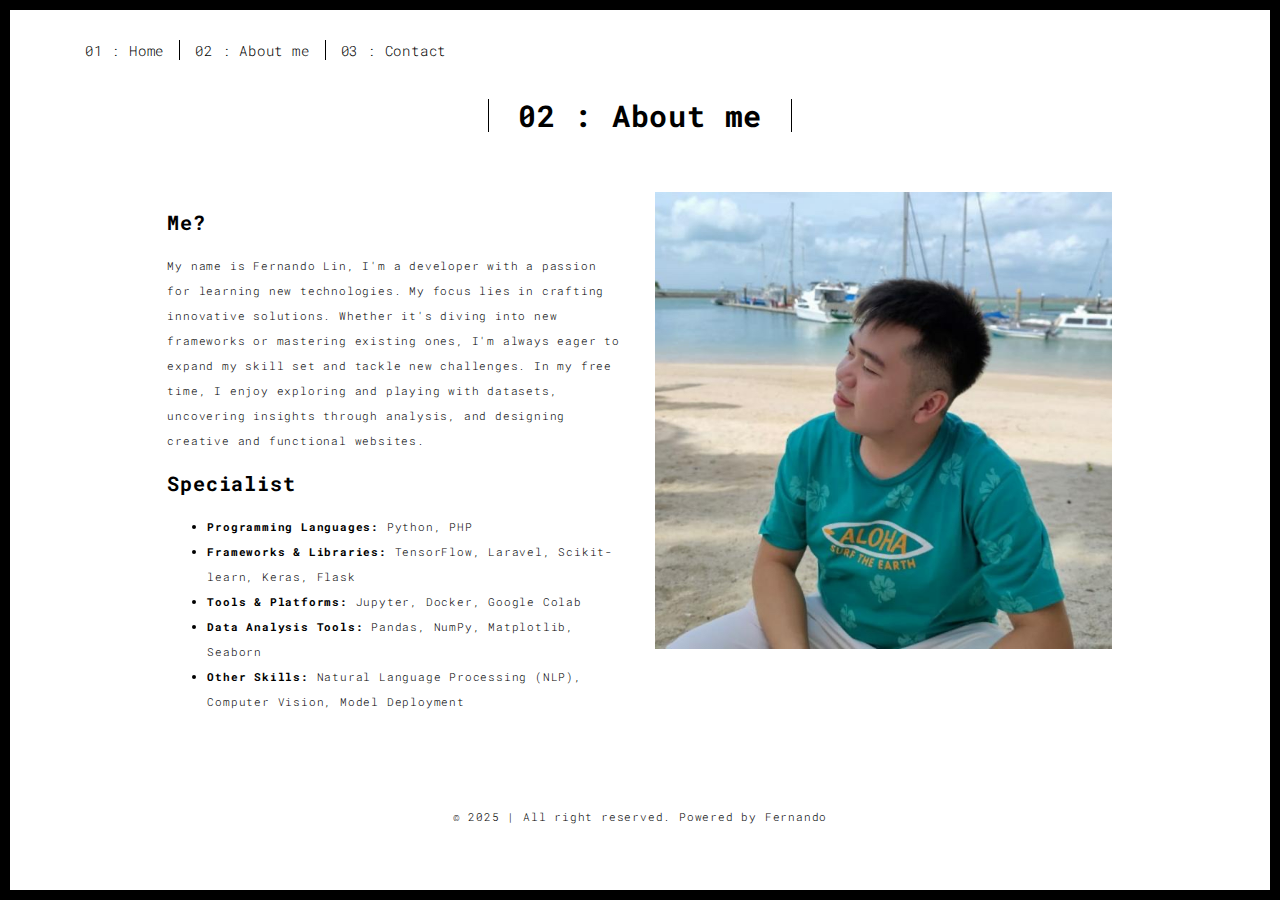
<file: app/templates/about.html>
<!DOCTYPE html>
<html lang="en">

<head>
  <meta charset="UTF-8">
  <meta content="IE=edge" http-equiv="X-UA-Compatible">
  <meta content="width=device-width,initial-scale=1" name="viewport">
  <meta content="description" name="description">
  <meta name="google" content="notranslate" />
  <meta content="Developed by Fernando" name="author">

  <!-- Disable tap highlight on IE -->
  <meta name="msapplication-tap-highlight" content="no">

  <link rel="apple-touch-icon" sizes="180x180" href="../static/assets/apple-icon-180x180.png">
  <link href="../static/assets/icon.ico" rel="icon">

  <title>About Page</title>

  <link href="../static/style.css" rel="stylesheet">
</head>

<body class="">
  <div id="site-border-left"></div>
  <div id="site-border-right"></div>
  <div id="site-border-top"></div>
  <div id="site-border-bottom"></div>
  <!-- Add your content of header -->
  <header>
    <nav class="navbar  navbar-fixed-top navbar-default">
      <div class="container">
        <button type="button" class="navbar-toggle collapsed" data-toggle="collapse" data-target="#navbar-collapse"
          aria-expanded="false">
          <span class="sr-only">Toggle navigation</span>
          <span class="icon-bar"></span>
          <span class="icon-bar"></span>
          <span class="icon-bar"></span>
        </button>

        <div class="collapse navbar-collapse" id="navbar-collapse">
          <ul class="nav navbar-nav ">
            <li><a href="./index.html" title="">01 : Home</a></li>
            <li><a href="./about.html" title="">02 : About me</a></li>
            <li><a href="./contact.html" title="">03 : Contact</a></li>
          </ul>


        </div>
      </div>
    </nav>
  </header>

  <div class="section-container">
    <div class="container">
      <div class="row">
        <div class="col-xs-12">
          <div class="section-container-spacer text-center">
            <h1 class="h2">02 : About me</h1>
          </div>

          <div class="row">
            <div class="col-md-10 col-md-offset-1">
              <div class="row">
                <div class="col-xs-12 col-md-6">
                  <h3>Me?</h3>
                  <p>My name is Fernando Lin, I'm a developer with a passion for learning new technologies. My focus lies in
                    crafting innovative solutions. Whether it's diving into new frameworks or mastering existing ones,
                    I'm always eager to expand my skill set and tackle new challenges. In my free time, I enjoy exploring and playing with datasets, 
                    uncovering insights through analysis, and designing creative and functional websites.</p>
                  <h3>Specialist </h3>
                  <ul>
                    <li><strong>Programming Languages:</strong> Python, PHP</li>
                    <li><strong>Frameworks & Libraries:</strong> TensorFlow, Laravel, Scikit-learn, Keras, Flask</li>
                    <li><strong>Tools & Platforms:</strong> Jupyter, Docker, Google Colab</li>
                    <li><strong>Data Analysis Tools:</strong> Pandas, NumPy, Matplotlib, Seaborn</li>
                    <li><strong>Other Skills:</strong> Natural Language Processing (NLP), Computer Vision, Model Deployment</li>
                  </ul>
                </div>
                <div class="col-xs-12 col-md-6">
                  <img src="../static/assets/images/me.jpg" class="img-responsive" alt="Fernando Picture">
                </div>
              </div>
            </div>
          </div>


        </div>
      </div>
    </div>
  </div>


  <footer class="footer-container text-center">
    <div class="container">
      <div class="row">
        <div class="col-xs-12">
          <p>© 2025 | All right reserved. Powered by Fernando </a></p>
        </div>
      </div>
    </div>
  </footer>

  <script>
    document.addEventListener("DOMContentLoaded", function (event) {
      navActivePage();
    });
  </script>

  <script type="text/javascript" src="../static/script.js"></script>
</body>

</html>
</file>
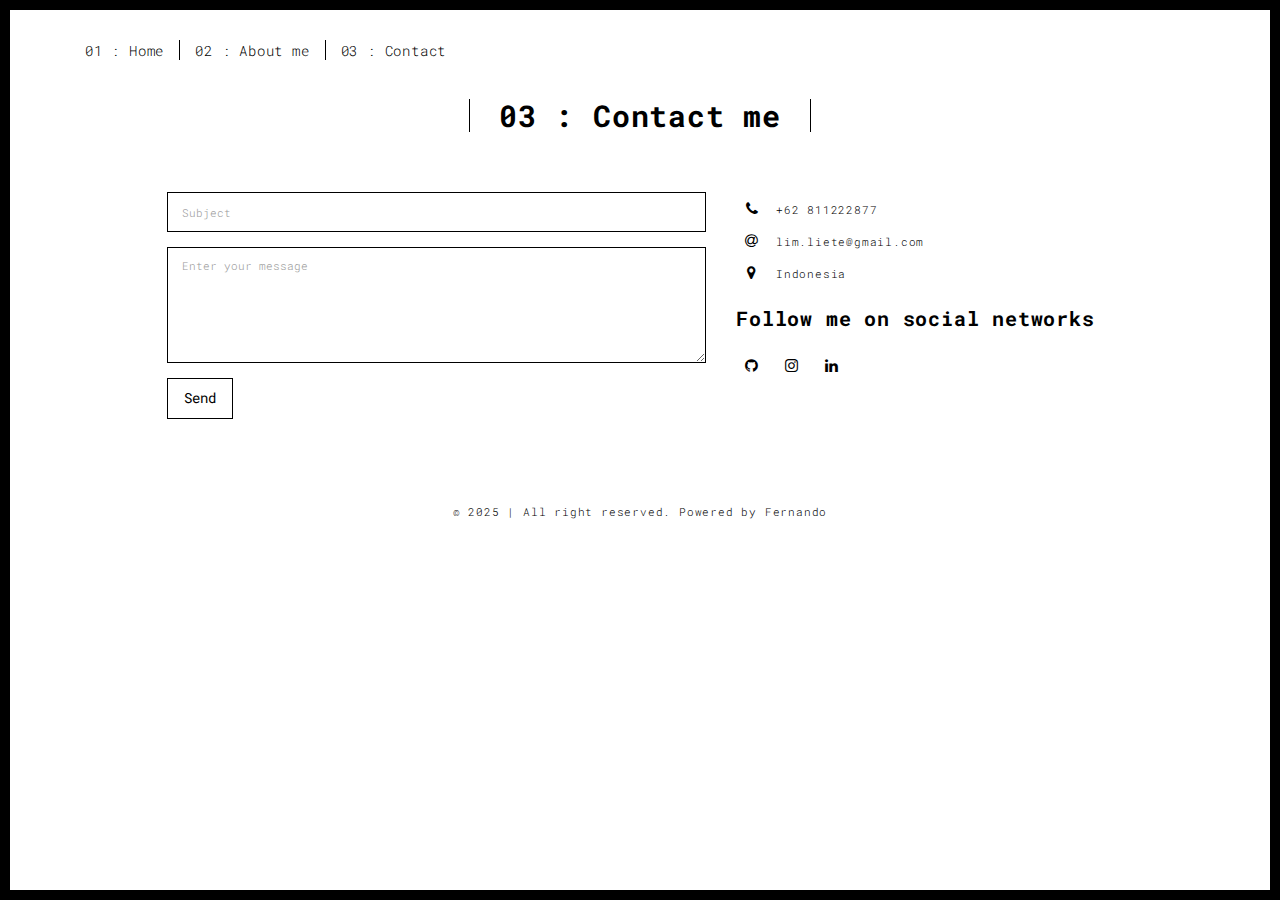
<file: app/templates/contact.html>
<!DOCTYPE html>
<html lang="en">

<head>
  <meta charset="UTF-8">
  <meta content="IE=edge" http-equiv="X-UA-Compatible">
  <meta content="width=device-width,initial-scale=1" name="viewport">
  <meta content="description" name="description">
  <meta name="google" content="notranslate" />
  <meta content="Developed by Fernando" name="author">

  <!-- Disable tap highlight on IE -->
  <meta name="msapplication-tap-highlight" content="no">
  
  <link rel="apple-touch-icon" sizes="180x180" href="../static/assets/apple-icon-180x180.png">
  <link href="../static/assets/icon.ico" rel="icon">

  <title>Contact Page</title>  

<link href="../static/style.css" rel="stylesheet"></head>

<body class="">
<div id="site-border-left"></div>
<div id="site-border-right"></div>
<div id="site-border-top"></div>
<div id="site-border-bottom"></div>
 <!-- Add your content of header -->
<header>
  <nav class="navbar  navbar-fixed-top navbar-default">
    <div class="container">
        <button type="button" class="navbar-toggle collapsed" data-toggle="collapse" data-target="#navbar-collapse" aria-expanded="false">
          <span class="sr-only">Toggle navigation</span>
          <span class="icon-bar"></span>
          <span class="icon-bar"></span>
          <span class="icon-bar"></span>
        </button>

      <div class="collapse navbar-collapse" id="navbar-collapse">
        <ul class="nav navbar-nav ">
          <li><a href="./index.html" title="">01 : Home</a></li>
          <li><a href="./about.html" title="">02 : About me</a></li>
          <li><a href="./contact.html" title="">03 : Contact</a></li>
        </ul>


      </div> 
    </div>
  </nav>
</header>

<div class="section-container">
    <div class="container">
      <div class="row">
        <div class="col-xs-12">
          <div class="section-container-spacer text-center">
            <h1 class="h2">03 : Contact me</h1>
          </div>
          
          <div class="row">
            <div class="col-md-10 col-md-offset-1">
               <form id="contactForm" action="/submit_form" method="POST" class="reveal-content">
                  <div class="row">
                    <div class="col-md-7">
                      <div class="form-group">
                        <input name="Subject" type="text" class="form-control" id="subject" placeholder="Subject" required>
                      </div>
                      <div class="form-group">
                        <textarea name="Message" class="form-control" rows="5" placeholder="Enter your message" required></textarea>
                      </div>
                      <button type="submit" class="btn btn-default btn-lg">Send</button>
                    </div>
                    <div class="col-md-5 address-container">
                      <ul class="list-unstyled">
                        <li>
                          <span class="fa-icon">
                            <i class="fa fa-phone" aria-hidden="true"></i>
                          </span>
                          +62 811222877
                        </li>
                        <li>
                          <span class="fa-icon">
                            <i class="fa fa-at" aria-hidden="true"></i>
                          </span>
                          lim.liete@gmail.com
                        </li>
                        <li>
                          <span class="fa-icon">
                            <i class="fa fa fa-map-marker" aria-hidden="true"></i>
                          </span>
                          Indonesia
                        </li>
                      </ul>
                      <h3>Follow me on social networks</h3>
                      <a href="https://github.com/Fernando-Lim" title="" class="fa-icon" target="_blank">
                        <i class="fa fa-github"></i>
                      </a>
                      <a href="https://www.instagram.com/fernand.ln/" title="" class="fa-icon" target="_blank">
                        <i class="fa fa-instagram"></i>
                      </a>
                      <a href="https://www.linkedin.com/in/fernando-lin-70b2a11a2/" title="" class="fa-icon" target="_blank">
                        <i class="fa fa-linkedin"></i>
                      </a>

                    </div>
                  </div>
                </form>
            </div>

          </div>
         
       </div>
      </div>
    </div>
  </div>


<footer class="footer-container text-center">
  <div class="container">
    <div class="row">
      <div class="col-xs-12">
        <p>© 2025 | All right reserved. Powered by Fernando </p>
      </div>
    </div>
  </div>
</footer>

<script>
  document.addEventListener("DOMContentLoaded", function (event) {
     navActivePage();
  });
</script>

<script>
  document.getElementById('contactForm').addEventListener('submit', function(event) {
    setTimeout(() => {
      event.target.reset(); // Clear the form inputs
    }, 1000); // Delay form reset for 1 second
  });
</script>

<script type="text/javascript" src="../static/script.js"></script></body>

</html>
</file>
<file: app/static/style.css>
@import url(https://fonts.googleapis.com/css?family=Roboto:900|Roboto+Mono:300,400,700);
@import url(https://maxcdn.bootstrapcdn.com/font-awesome/4.7.0/css/font-awesome.min.css);
/*! * Bootstrap v3.3.7 (http://getbootstrap.com) * Copyright 2011-2016 Twitter, Inc. * Licensed under MIT (https://github.com/twbs/bootstrap/blob/master/LICENSE) */
/*! normalize.css v3.0.3 | MIT License | github.com/necolas/normalize.css */
html{
    font-family:sans-serif;
    -ms-text-size-adjust:100%;
    -webkit-text-size-adjust:100%
}
body{
    margin:0;
    padding: 0;
    min-height: 100vh;
}
article,aside,details,figcaption,figure,footer,header,hgroup,main,menu,nav,section,summary{
    display:block
}
audio,canvas,progress,video{
    display:inline-block;
    vertical-align:baseline
}
audio:not([controls]){
    display:none;
    height:0
}
[hidden],template{
    display:none
}
a{
    background-color:transparent
}
a:active,a:hover{
    outline:0
}
abbr[title]{
    border-bottom:1px dotted
}
b,strong{
    font-weight:700
}
dfn{
    font-style:italic
}
h1{
    font-size:2em;
    margin:.67em 0
}
mark{
    background:#ff0;
    color:#000
}
small{
    font-size:80%
}
sub,sup{
    font-size:75%;
    line-height:0;
    position:relative;
    vertical-align:baseline
}
sup{
    top:-.5em
}
sub{
    bottom:-.25em
}
img{
    border:0
}
svg:not(:root){
    overflow:hidden
}
figure{
    margin:1em 40px
}
hr{
    box-sizing:content-box;
    height:0
}
pre{
    overflow:auto
}
code,kbd,pre,samp{
    font-family:monospace,monospace;
    font-size:1em
}
button,input,optgroup,select,textarea{
    color:inherit;
    font:inherit;
    margin:0
}
button{
    overflow:visible
}
button,select{
    text-transform:none
}
button,html input[type=button],input[type=reset],input[type=submit]{
    -webkit-appearance:button;
    cursor:pointer
}
button[disabled],html input[disabled]{
    cursor:default
}
button::-moz-focus-inner,input::-moz-focus-inner{
    border:0;
    padding:0
}
input{
    line-height:normal
}
input[type=checkbox],input[type=radio]{
    box-sizing:border-box;
    padding:0
}
input[type=number]::-webkit-inner-spin-button,input[type=number]::-webkit-outer-spin-button{
    height:auto
}
input[type=search]{
    -webkit-appearance:textfield;
    box-sizing:content-box
}
input[type=search]::-webkit-search-cancel-button,input[type=search]::-webkit-search-decoration{
    -webkit-appearance:none
}
fieldset{
    border:1px solid silver;
    margin:0 2px;
    padding:.35em .625em .75em
}
textarea{
    overflow:auto
}
optgroup{
    font-weight:700
}
table{
    border-collapse:collapse;
    border-spacing:0
}
td,th{
    padding:0
}
/*! Source: https://github.com/h5bp/html5-boilerplate/blob/master/src/css/main.css */
@media print{
    *,:after,:before{
        background:transparent!important;
        color:#000!important;
        box-shadow:none!important;
        text-shadow:none!important
    }
    a,a:visited{
        text-decoration:underline
    }
    a[href]:after{
        content:" (" attr(href) ")"
    }
    abbr[title]:after{
        content:" (" attr(title) ")"
    }
    a[href^="#"]:after,a[href^="javascript:"]:after{
        content:""
    }
    blockquote,pre{
        border:1px solid #999;
        page-break-inside:avoid
    }
    thead{
        display:table-header-group
    }
    img,tr{
        page-break-inside:avoid
    }
    img{
        max-width:100%!important
    }
    h2,h3,p{
        orphans:3;
        widows:3
    }
    h2,h3{
        page-break-after:avoid
    }
    .navbar{
        display:none
    }
    .btn>.caret,.dropup>.btn>.caret{
        border-top-color:#000!important
    }
    .label{
        border:1px solid #000
    }
    .table{
        border-collapse:collapse!important
    }
    .table td,.table th{
        background-color:#fff!important
    }
    .table-bordered td,.table-bordered th{
        border:1px solid #ddd!important
    }
}
*,:after,:before{
    -webkit-box-sizing:border-box;
    -moz-box-sizing:border-box;
    box-sizing:border-box
}
html{
    font-size:10px;
    -webkit-tap-highlight-color:transparent
}
body{
    font-family:Roboto Mono,Helvetica,Arial,sans-serif;
    font-size:11px;
    line-height:1.78;
    color:#000;
    background-color:#fff
}
button,input,select,textarea{
    font-family:inherit;
    font-size:inherit;
    line-height:inherit
}
a{
    color:#001aff;
    text-decoration:none
}
a:focus,a:hover{
    color:#0012b3;
    text-decoration:underline
}
a:focus{
    outline:5px auto -webkit-focus-ring-color;
    outline-offset:-2px
}
figure{
    margin:0
}
img{
    vertical-align:middle
}
.img-responsive{
    display:block;
    max-width:100%;
    height:auto
}
.img-rounded{
    border-radius:0
}
.img-thumbnail{
    padding:4px;
    line-height:1.78;
    background-color:#fff;
    border:1px solid #ddd;
    border-radius:0;
    -webkit-transition:all .2s ease-in-out;
    -o-transition:all .2s ease-in-out;
    transition:all .2s ease-in-out;
    display:inline-block;
    max-width:100%;
    height:auto
}
.img-circle{
    border-radius:50%
}
hr{
    margin-top:19px;
    margin-bottom:19px;
    border:0;
    border-top:1px solid #eee
}
.sr-only{
    position:absolute;
    width:1px;
    height:1px;
    margin:-1px;
    padding:0;
    overflow:hidden;
    clip:rect(0,0,0,0);
    border:0
}
.sr-only-focusable:active,.sr-only-focusable:focus{
    position:static;
    width:auto;
    height:auto;
    margin:0;
    overflow:visible;
    clip:auto
}
[role=button]{
    cursor:pointer
}
.h1,.h2,.h3,.h4,.h5,.h6,h1,h2,h3,h4,h5,h6{
    font-family:Roboto Mono,Helvetica,Arial,sans-serif;
    font-weight:700;
    line-height:1.1;
    color:#000
}
.h1 .small,.h1 small,.h2 .small,.h2 small,.h3 .small,.h3 small,.h4 .small,.h4 small,.h5 .small,.h5 small,.h6 .small,.h6 small,h1 .small,h1 small,h2 .small,h2 small,h3 .small,h3 small,h4 .small,h4 small,h5 .small,h5 small,h6 .small,h6 small{
    font-weight:400;
    line-height:1;
    color:#777
}
.h1,.h2,.h3,h1,h2,h3{
    margin-top:19px;
    margin-bottom:9.5px
}
.h1 .small,.h1 small,.h2 .small,.h2 small,.h3 .small,.h3 small,h1 .small,h1 small,h2 .small,h2 small,h3 .small,h3 small{
    font-size:65%
}
.h4,.h5,.h6,h4,h5,h6{
    margin-top:9.5px;
    margin-bottom:9.5px
}
.h4 .small,.h4 small,.h5 .small,.h5 small,.h6 .small,.h6 small,h4 .small,h4 small,h5 .small,h5 small,h6 .small,h6 small{
    font-size:75%
}
.h1,h1{
    font-size:70px
}
.h2,h2{
    font-size:30px
}
.h3,h3{
    font-size:20px
}
.h4,.h5,h4,h5{
    font-size:11px
}
.h6,h6{
    font-size:10px
}
p{
    margin:0 0 9.5px
}
.lead{
    margin-bottom:19px;
    font-size:12px;
    font-weight:300;
    line-height:1.4
}
@media (min-width:768px){
    .lead{
        font-size:16.5px
    }
}
.small,small{
    font-size:90%
}
.mark,mark{
    background-color:#fcf8e3;
    padding:.2em
}
.text-left{
    text-align:left
}
.text-right{
    text-align:right
}
.text-center{
    text-align:center
}
.text-justify{
    text-align:justify
}
.text-nowrap{
    white-space:nowrap
}
.text-lowercase{
    text-transform:lowercase
}
.initialism,.text-uppercase{
    text-transform:uppercase
}
.text-capitalize{
    text-transform:capitalize
}
.text-muted{
    color:#777
}
.text-primary{
    color:#001aff
}
a.text-primary:focus,a.text-primary:hover{
    color:#0015cc
}
.text-success{
    color:#fff
}
a.text-success:focus,a.text-success:hover{
    color:#e6e6e6
}
.text-info{
    color:#31708f
}
a.text-info:focus,a.text-info:hover{
    color:#245269
}
.text-warning{
    color:#8a6d3b
}
a.text-warning:focus,a.text-warning:hover{
    color:#66512c
}
.text-danger{
    color:#fff
}
a.text-danger:focus,a.text-danger:hover{
    color:#e6e6e6
}
.bg-primary{
    color:#fff;
    background-color:#001aff
}
a.bg-primary:focus,a.bg-primary:hover{
    background-color:#0015cc
}
.bg-success,a.bg-success:focus,a.bg-success:hover{
    background-color:#000
}
.bg-info{
    background-color:#d9edf7
}
a.bg-info:focus,a.bg-info:hover{
    background-color:#afd9ee
}
.bg-warning{
    background-color:#fcf8e3
}
a.bg-warning:focus,a.bg-warning:hover{
    background-color:#f7ecb5
}
.bg-danger{
    background-color:red
}
a.bg-danger:focus,a.bg-danger:hover{
    background-color:#c00
}
.page-header{
    padding-bottom:8.5px;
    margin:38px 0 19px;
    border-bottom:1px solid #eee
}
ol,ul{
    margin-top:0;
    margin-bottom:9.5px
}
ol ol,ol ul,ul ol,ul ul{
    margin-bottom:0
}
.list-inline,.list-unstyled{
    padding-left:0;
    list-style:none
}
.list-inline{
    margin-left:-5px
}
.list-inline>li{
    display:inline-block;
    padding-left:5px;
    padding-right:5px
}
dl{
    margin-top:0;
    margin-bottom:19px
}
dd,dt{
    line-height:1.78
}
dt{
    font-weight:700
}
dd{
    margin-left:0
}
.dl-horizontal dd:after,.dl-horizontal dd:before{
    content:" ";
    display:table
}
.dl-horizontal dd:after{
    clear:both
}
@media (min-width:768px){
    .dl-horizontal dt{
        float:left;
        width:160px;
        clear:left;
        text-align:right;
        overflow:hidden;
        text-overflow:ellipsis;
        white-space:nowrap
    }
    .dl-horizontal dd{
        margin-left:180px
    }
}
abbr[data-original-title],abbr[title]{
    cursor:help;
    border-bottom:1px dotted #777
}
.initialism{
    font-size:90%
}
blockquote{
    padding:9.5px 19px;
    margin:0 0 19px;
    font-size:13.75px;
    border-left:5px solid #eee
}
blockquote ol:last-child,blockquote p:last-child,blockquote ul:last-child{
    margin-bottom:0
}
blockquote .small,blockquote footer,blockquote small{
    display:block;
    font-size:80%;
    line-height:1.78;
    color:#777
}
blockquote .small:before,blockquote footer:before,blockquote small:before{
    content:"\2014 \A0"
}
.blockquote-reverse,blockquote.pull-right{
    padding-right:15px;
    padding-left:0;
    border-right:5px solid #eee;
    border-left:0;
    text-align:right
}
.blockquote-reverse .small:before,.blockquote-reverse footer:before,.blockquote-reverse small:before,blockquote.pull-right .small:before,blockquote.pull-right footer:before,blockquote.pull-right small:before{
    content:""
}
.blockquote-reverse .small:after,.blockquote-reverse footer:after,.blockquote-reverse small:after,blockquote.pull-right .small:after,blockquote.pull-right footer:after,blockquote.pull-right small:after{
    content:"\A0 \2014"
}
address{
    margin-bottom:19px;
    font-style:normal;
    line-height:1.78
}
code,kbd,pre,samp{
    font-family:Menlo,Monaco,Consolas,Courier New,monospace
}
code{
    color:#c7254e;
    background-color:#f9f2f4
}
code,kbd{
    padding:2px 4px;
    font-size:90%;
    border-radius:0
}
kbd{
    color:#fff;
    background-color:#333;
    box-shadow:inset 0 -1px 0 rgba(0,0,0,.25)
}
kbd kbd{
    padding:0;
    font-size:100%;
    font-weight:700;
    box-shadow:none
}
pre{
    display:block;
    padding:9px;
    margin:0 0 9.5px;
    font-size:10px;
    line-height:1.78;
    word-break:break-all;
    word-wrap:break-word;
    color:#333;
    background-color:#f5f5f5;
    border:1px solid #ccc;
    border-radius:0
}
pre code{
    padding:0;
    font-size:inherit;
    color:inherit;
    white-space:pre-wrap;
    background-color:transparent;
    border-radius:0
}
.pre-scrollable{
    max-height:340px;
    overflow-y:scroll
}
.container{
    margin-right:auto;
    margin-left:auto;
    padding-left:15px;
    padding-right:15px
}
.container:after,.container:before{
    content:" ";
    display:table
}
.container:after{
    clear:both
}
@media (min-width:768px){
    .container{
        width:750px
    }
}
@media (min-width:992px){
    .container{
        width:970px
    }
}
@media (min-width:1200px){
    .container{
        width:1170px
    }
}
.container-fluid{
    margin-right:auto;
    margin-left:auto;
    padding-left:15px;
    padding-right:15px
}
.container-fluid:after,.container-fluid:before{
    content:" ";
    display:table
}
.container-fluid:after{
    clear:both
}
.row{
    margin-left:-15px;
    margin-right:-15px
}
.row:after,.row:before{
    content:" ";
    display:table
}
.row:after{
    clear:both
}
.col-lg-1,.col-lg-2,.col-lg-3,.col-lg-4,.col-lg-5,.col-lg-6,.col-lg-7,.col-lg-8,.col-lg-9,.col-lg-10,.col-lg-11,.col-lg-12,.col-md-1,.col-md-2,.col-md-3,.col-md-4,.col-md-5,.col-md-6,.col-md-7,.col-md-8,.col-md-9,.col-md-10,.col-md-11,.col-md-12,.col-sm-1,.col-sm-2,.col-sm-3,.col-sm-4,.col-sm-5,.col-sm-6,.col-sm-7,.col-sm-8,.col-sm-9,.col-sm-10,.col-sm-11,.col-sm-12,.col-xs-1,.col-xs-2,.col-xs-3,.col-xs-4,.col-xs-5,.col-xs-6,.col-xs-7,.col-xs-8,.col-xs-9,.col-xs-10,.col-xs-11,.col-xs-12{
    position:relative;
    min-height:1px;
    padding-left:15px;
    padding-right:15px
}
.col-xs-1,.col-xs-2,.col-xs-3,.col-xs-4,.col-xs-5,.col-xs-6,.col-xs-7,.col-xs-8,.col-xs-9,.col-xs-10,.col-xs-11,.col-xs-12{
    float:left
}
.col-xs-1{
    width:8.33333%
}
.col-xs-2{
    width:16.66667%
}
.col-xs-3{
    width:25%
}
.col-xs-4{
    width:33.33333%
}
.col-xs-5{
    width:41.66667%
}
.col-xs-6{
    width:50%
}
.col-xs-7{
    width:58.33333%
}
.col-xs-8{
    width:66.66667%
}
.col-xs-9{
    width:75%
}
.col-xs-10{
    width:83.33333%
}
.col-xs-11{
    width:91.66667%
}
.col-xs-12{
    width:100%
}
.col-xs-pull-0{
    right:auto
}
.col-xs-pull-1{
    right:8.33333%
}
.col-xs-pull-2{
    right:16.66667%
}
.col-xs-pull-3{
    right:25%
}
.col-xs-pull-4{
    right:33.33333%
}
.col-xs-pull-5{
    right:41.66667%
}
.col-xs-pull-6{
    right:50%
}
.col-xs-pull-7{
    right:58.33333%
}
.col-xs-pull-8{
    right:66.66667%
}
.col-xs-pull-9{
    right:75%
}
.col-xs-pull-10{
    right:83.33333%
}
.col-xs-pull-11{
    right:91.66667%
}
.col-xs-pull-12{
    right:100%
}
.col-xs-push-0{
    left:auto
}
.col-xs-push-1{
    left:8.33333%
}
.col-xs-push-2{
    left:16.66667%
}
.col-xs-push-3{
    left:25%
}
.col-xs-push-4{
    left:33.33333%
}
.col-xs-push-5{
    left:41.66667%
}
.col-xs-push-6{
    left:50%
}
.col-xs-push-7{
    left:58.33333%
}
.col-xs-push-8{
    left:66.66667%
}
.col-xs-push-9{
    left:75%
}
.col-xs-push-10{
    left:83.33333%
}
.col-xs-push-11{
    left:91.66667%
}
.col-xs-push-12{
    left:100%
}
.col-xs-offset-0{
    margin-left:0
}
.col-xs-offset-1{
    margin-left:8.33333%
}
.col-xs-offset-2{
    margin-left:16.66667%
}
.col-xs-offset-3{
    margin-left:25%
}
.col-xs-offset-4{
    margin-left:33.33333%
}
.col-xs-offset-5{
    margin-left:41.66667%
}
.col-xs-offset-6{
    margin-left:50%
}
.col-xs-offset-7{
    margin-left:58.33333%
}
.col-xs-offset-8{
    margin-left:66.66667%
}
.col-xs-offset-9{
    margin-left:75%
}
.col-xs-offset-10{
    margin-left:83.33333%
}
.col-xs-offset-11{
    margin-left:91.66667%
}
.col-xs-offset-12{
    margin-left:100%
}
@media (min-width:768px){
    .col-sm-1,.col-sm-2,.col-sm-3,.col-sm-4,.col-sm-5,.col-sm-6,.col-sm-7,.col-sm-8,.col-sm-9,.col-sm-10,.col-sm-11,.col-sm-12{
        float:left
    }
    .col-sm-1{
        width:8.33333%
    }
    .col-sm-2{
        width:16.66667%
    }
    .col-sm-3{
        width:25%
    }
    .col-sm-4{
        width:33.33333%
    }
    .col-sm-5{
        width:41.66667%
    }
    .col-sm-6{
        width:50%
    }
    .col-sm-7{
        width:58.33333%
    }
    .col-sm-8{
        width:66.66667%
    }
    .col-sm-9{
        width:75%
    }
    .col-sm-10{
        width:83.33333%
    }
    .col-sm-11{
        width:91.66667%
    }
    .col-sm-12{
        width:100%
    }
    .col-sm-pull-0{
        right:auto
    }
    .col-sm-pull-1{
        right:8.33333%
    }
    .col-sm-pull-2{
        right:16.66667%
    }
    .col-sm-pull-3{
        right:25%
    }
    .col-sm-pull-4{
        right:33.33333%
    }
    .col-sm-pull-5{
        right:41.66667%
    }
    .col-sm-pull-6{
        right:50%
    }
    .col-sm-pull-7{
        right:58.33333%
    }
    .col-sm-pull-8{
        right:66.66667%
    }
    .col-sm-pull-9{
        right:75%
    }
    .col-sm-pull-10{
        right:83.33333%
    }
    .col-sm-pull-11{
        right:91.66667%
    }
    .col-sm-pull-12{
        right:100%
    }
    .col-sm-push-0{
        left:auto
    }
    .col-sm-push-1{
        left:8.33333%
    }
    .col-sm-push-2{
        left:16.66667%
    }
    .col-sm-push-3{
        left:25%
    }
    .col-sm-push-4{
        left:33.33333%
    }
    .col-sm-push-5{
        left:41.66667%
    }
    .col-sm-push-6{
        left:50%
    }
    .col-sm-push-7{
        left:58.33333%
    }
    .col-sm-push-8{
        left:66.66667%
    }
    .col-sm-push-9{
        left:75%
    }
    .col-sm-push-10{
        left:83.33333%
    }
    .col-sm-push-11{
        left:91.66667%
    }
    .col-sm-push-12{
        left:100%
    }
    .col-sm-offset-0{
        margin-left:0
    }
    .col-sm-offset-1{
        margin-left:8.33333%
    }
    .col-sm-offset-2{
        margin-left:16.66667%
    }
    .col-sm-offset-3{
        margin-left:25%
    }
    .col-sm-offset-4{
        margin-left:33.33333%
    }
    .col-sm-offset-5{
        margin-left:41.66667%
    }
    .col-sm-offset-6{
        margin-left:50%
    }
    .col-sm-offset-7{
        margin-left:58.33333%
    }
    .col-sm-offset-8{
        margin-left:66.66667%
    }
    .col-sm-offset-9{
        margin-left:75%
    }
    .col-sm-offset-10{
        margin-left:83.33333%
    }
    .col-sm-offset-11{
        margin-left:91.66667%
    }
    .col-sm-offset-12{
        margin-left:100%
    }
}
@media (min-width:992px){
    .col-md-1,.col-md-2,.col-md-3,.col-md-4,.col-md-5,.col-md-6,.col-md-7,.col-md-8,.col-md-9,.col-md-10,.col-md-11,.col-md-12{
        float:left
    }
    .col-md-1{
        width:8.33333%
    }
    .col-md-2{
        width:16.66667%
    }
    .col-md-3{
        width:25%
    }
    .col-md-4{
        width:33.33333%
    }
    .col-md-5{
        width:41.66667%
    }
    .col-md-6{
        width:50%
    }
    .col-md-7{
        width:58.33333%
    }
    .col-md-8{
        width:66.66667%
    }
    .col-md-9{
        width:75%
    }
    .col-md-10{
        width:83.33333%
    }
    .col-md-11{
        width:91.66667%
    }
    .col-md-12{
        width:100%
    }
    .col-md-pull-0{
        right:auto
    }
    .col-md-pull-1{
        right:8.33333%
    }
    .col-md-pull-2{
        right:16.66667%
    }
    .col-md-pull-3{
        right:25%
    }
    .col-md-pull-4{
        right:33.33333%
    }
    .col-md-pull-5{
        right:41.66667%
    }
    .col-md-pull-6{
        right:50%
    }
    .col-md-pull-7{
        right:58.33333%
    }
    .col-md-pull-8{
        right:66.66667%
    }
    .col-md-pull-9{
        right:75%
    }
    .col-md-pull-10{
        right:83.33333%
    }
    .col-md-pull-11{
        right:91.66667%
    }
    .col-md-pull-12{
        right:100%
    }
    .col-md-push-0{
        left:auto
    }
    .col-md-push-1{
        left:8.33333%
    }
    .col-md-push-2{
        left:16.66667%
    }
    .col-md-push-3{
        left:25%
    }
    .col-md-push-4{
        left:33.33333%
    }
    .col-md-push-5{
        left:41.66667%
    }
    .col-md-push-6{
        left:50%
    }
    .col-md-push-7{
        left:58.33333%
    }
    .col-md-push-8{
        left:66.66667%
    }
    .col-md-push-9{
        left:75%
    }
    .col-md-push-10{
        left:83.33333%
    }
    .col-md-push-11{
        left:91.66667%
    }
    .col-md-push-12{
        left:100%
    }
    .col-md-offset-0{
        margin-left:0
    }
    .col-md-offset-1{
        margin-left:8.33333%
    }
    .col-md-offset-2{
        margin-left:16.66667%
    }
    .col-md-offset-3{
        margin-left:25%
    }
    .col-md-offset-4{
        margin-left:33.33333%
    }
    .col-md-offset-5{
        margin-left:41.66667%
    }
    .col-md-offset-6{
        margin-left:50%
    }
    .col-md-offset-7{
        margin-left:58.33333%
    }
    .col-md-offset-8{
        margin-left:66.66667%
    }
    .col-md-offset-9{
        margin-left:75%
    }
    .col-md-offset-10{
        margin-left:83.33333%
    }
    .col-md-offset-11{
        margin-left:91.66667%
    }
    .col-md-offset-12{
        margin-left:100%
    }
}
@media (min-width:1200px){
    .col-lg-1,.col-lg-2,.col-lg-3,.col-lg-4,.col-lg-5,.col-lg-6,.col-lg-7,.col-lg-8,.col-lg-9,.col-lg-10,.col-lg-11,.col-lg-12{
        float:left
    }
    .col-lg-1{
        width:8.33333%
    }
    .col-lg-2{
        width:16.66667%
    }
    .col-lg-3{
        width:25%
    }
    .col-lg-4{
        width:33.33333%
    }
    .col-lg-5{
        width:41.66667%
    }
    .col-lg-6{
        width:50%
    }
    .col-lg-7{
        width:58.33333%
    }
    .col-lg-8{
        width:66.66667%
    }
    .col-lg-9{
        width:75%
    }
    .col-lg-10{
        width:83.33333%
    }
    .col-lg-11{
        width:91.66667%
    }
    .col-lg-12{
        width:100%
    }
    .col-lg-pull-0{
        right:auto
    }
    .col-lg-pull-1{
        right:8.33333%
    }
    .col-lg-pull-2{
        right:16.66667%
    }
    .col-lg-pull-3{
        right:25%
    }
    .col-lg-pull-4{
        right:33.33333%
    }
    .col-lg-pull-5{
        right:41.66667%
    }
    .col-lg-pull-6{
        right:50%
    }
    .col-lg-pull-7{
        right:58.33333%
    }
    .col-lg-pull-8{
        right:66.66667%
    }
    .col-lg-pull-9{
        right:75%
    }
    .col-lg-pull-10{
        right:83.33333%
    }
    .col-lg-pull-11{
        right:91.66667%
    }
    .col-lg-pull-12{
        right:100%
    }
    .col-lg-push-0{
        left:auto
    }
    .col-lg-push-1{
        left:8.33333%
    }
    .col-lg-push-2{
        left:16.66667%
    }
    .col-lg-push-3{
        left:25%
    }
    .col-lg-push-4{
        left:33.33333%
    }
    .col-lg-push-5{
        left:41.66667%
    }
    .col-lg-push-6{
        left:50%
    }
    .col-lg-push-7{
        left:58.33333%
    }
    .col-lg-push-8{
        left:66.66667%
    }
    .col-lg-push-9{
        left:75%
    }
    .col-lg-push-10{
        left:83.33333%
    }
    .col-lg-push-11{
        left:91.66667%
    }
    .col-lg-push-12{
        left:100%
    }
    .col-lg-offset-0{
        margin-left:0
    }
    .col-lg-offset-1{
        margin-left:8.33333%
    }
    .col-lg-offset-2{
        margin-left:16.66667%
    }
    .col-lg-offset-3{
        margin-left:25%
    }
    .col-lg-offset-4{
        margin-left:33.33333%
    }
    .col-lg-offset-5{
        margin-left:41.66667%
    }
    .col-lg-offset-6{
        margin-left:50%
    }
    .col-lg-offset-7{
        margin-left:58.33333%
    }
    .col-lg-offset-8{
        margin-left:66.66667%
    }
    .col-lg-offset-9{
        margin-left:75%
    }
    .col-lg-offset-10{
        margin-left:83.33333%
    }
    .col-lg-offset-11{
        margin-left:91.66667%
    }
    .col-lg-offset-12{
        margin-left:100%
    }
}
table{
    background-color:transparent
}
caption{
    padding-top:8px;
    padding-bottom:8px;
    color:#777
}
caption,th{
    text-align:left
}
.table{
    width:100%;
    max-width:100%;
    margin-bottom:19px
}
.table>tbody>tr>td,.table>tbody>tr>th,.table>tfoot>tr>td,.table>tfoot>tr>th,.table>thead>tr>td,.table>thead>tr>th{
    padding:8px;
    line-height:1.78;
    vertical-align:top;
    border-top:1px solid #ddd
}
.table>thead>tr>th{
    vertical-align:bottom;
    border-bottom:2px solid #ddd
}
.table>caption+thead>tr:first-child>td,.table>caption+thead>tr:first-child>th,.table>colgroup+thead>tr:first-child>td,.table>colgroup+thead>tr:first-child>th,.table>thead:first-child>tr:first-child>td,.table>thead:first-child>tr:first-child>th{
    border-top:0
}
.table>tbody+tbody{
    border-top:2px solid #ddd
}
.table .table{
    background-color:#fff
}
.table-condensed>tbody>tr>td,.table-condensed>tbody>tr>th,.table-condensed>tfoot>tr>td,.table-condensed>tfoot>tr>th,.table-condensed>thead>tr>td,.table-condensed>thead>tr>th{
    padding:5px
}
.table-bordered,.table-bordered>tbody>tr>td,.table-bordered>tbody>tr>th,.table-bordered>tfoot>tr>td,.table-bordered>tfoot>tr>th,.table-bordered>thead>tr>td,.table-bordered>thead>tr>th{
    border:1px solid #ddd
}
.table-bordered>thead>tr>td,.table-bordered>thead>tr>th{
    border-bottom-width:2px
}
.table-striped>tbody>tr:nth-of-type(odd){
    background-color:#f9f9f9
}
.table-hover>tbody>tr:hover{
    background-color:#f5f5f5
}
table col[class*=col-]{
    position:static;
    float:none;
    display:table-column
}
table td[class*=col-],table th[class*=col-]{
    position:static;
    float:none;
    display:table-cell
}
.table>tbody>tr.active>td,.table>tbody>tr.active>th,.table>tbody>tr>td.active,.table>tbody>tr>th.active,.table>tfoot>tr.active>td,.table>tfoot>tr.active>th,.table>tfoot>tr>td.active,.table>tfoot>tr>th.active,.table>thead>tr.active>td,.table>thead>tr.active>th,.table>thead>tr>td.active,.table>thead>tr>th.active{
    background-color:#f5f5f5
}
.table-hover>tbody>tr.active:hover>td,.table-hover>tbody>tr.active:hover>th,.table-hover>tbody>tr:hover>.active,.table-hover>tbody>tr>td.active:hover,.table-hover>tbody>tr>th.active:hover{
    background-color:#e8e8e8
}
.table-hover>tbody>tr.success:hover>td,.table-hover>tbody>tr.success:hover>th,.table-hover>tbody>tr:hover>.success,.table-hover>tbody>tr>td.success:hover,.table-hover>tbody>tr>th.success:hover,.table>tbody>tr.success>td,.table>tbody>tr.success>th,.table>tbody>tr>td.success,.table>tbody>tr>th.success,.table>tfoot>tr.success>td,.table>tfoot>tr.success>th,.table>tfoot>tr>td.success,.table>tfoot>tr>th.success,.table>thead>tr.success>td,.table>thead>tr.success>th,.table>thead>tr>td.success,.table>thead>tr>th.success{
    background-color:#000
}
.table>tbody>tr.info>td,.table>tbody>tr.info>th,.table>tbody>tr>td.info,.table>tbody>tr>th.info,.table>tfoot>tr.info>td,.table>tfoot>tr.info>th,.table>tfoot>tr>td.info,.table>tfoot>tr>th.info,.table>thead>tr.info>td,.table>thead>tr.info>th,.table>thead>tr>td.info,.table>thead>tr>th.info{
    background-color:#d9edf7
}
.table-hover>tbody>tr.info:hover>td,.table-hover>tbody>tr.info:hover>th,.table-hover>tbody>tr:hover>.info,.table-hover>tbody>tr>td.info:hover,.table-hover>tbody>tr>th.info:hover{
    background-color:#c4e3f3
}
.table>tbody>tr.warning>td,.table>tbody>tr.warning>th,.table>tbody>tr>td.warning,.table>tbody>tr>th.warning,.table>tfoot>tr.warning>td,.table>tfoot>tr.warning>th,.table>tfoot>tr>td.warning,.table>tfoot>tr>th.warning,.table>thead>tr.warning>td,.table>thead>tr.warning>th,.table>thead>tr>td.warning,.table>thead>tr>th.warning{
    background-color:#fcf8e3
}
.table-hover>tbody>tr.warning:hover>td,.table-hover>tbody>tr.warning:hover>th,.table-hover>tbody>tr:hover>.warning,.table-hover>tbody>tr>td.warning:hover,.table-hover>tbody>tr>th.warning:hover{
    background-color:#faf2cc
}
.table>tbody>tr.danger>td,.table>tbody>tr.danger>th,.table>tbody>tr>td.danger,.table>tbody>tr>th.danger,.table>tfoot>tr.danger>td,.table>tfoot>tr.danger>th,.table>tfoot>tr>td.danger,.table>tfoot>tr>th.danger,.table>thead>tr.danger>td,.table>thead>tr.danger>th,.table>thead>tr>td.danger,.table>thead>tr>th.danger{
    background-color:red
}
.table-hover>tbody>tr.danger:hover>td,.table-hover>tbody>tr.danger:hover>th,.table-hover>tbody>tr:hover>.danger,.table-hover>tbody>tr>td.danger:hover,.table-hover>tbody>tr>th.danger:hover{
    background-color:#e60000
}
.table-responsive{
    overflow-x:auto;
    min-height:.01%
}
@media screen and (max-width:767px){
    .table-responsive{
        width:100%;
        margin-bottom:14.25px;
        overflow-y:hidden;
        -ms-overflow-style:-ms-autohiding-scrollbar;
        border:1px solid #ddd
    }
    .table-responsive>.table{
        margin-bottom:0
    }
    .table-responsive>.table>tbody>tr>td,.table-responsive>.table>tbody>tr>th,.table-responsive>.table>tfoot>tr>td,.table-responsive>.table>tfoot>tr>th,.table-responsive>.table>thead>tr>td,.table-responsive>.table>thead>tr>th{
        white-space:nowrap
    }
    .table-responsive>.table-bordered{
        border:0
    }
    .table-responsive>.table-bordered>tbody>tr>td:first-child,.table-responsive>.table-bordered>tbody>tr>th:first-child,.table-responsive>.table-bordered>tfoot>tr>td:first-child,.table-responsive>.table-bordered>tfoot>tr>th:first-child,.table-responsive>.table-bordered>thead>tr>td:first-child,.table-responsive>.table-bordered>thead>tr>th:first-child{
        border-left:0
    }
    .table-responsive>.table-bordered>tbody>tr>td:last-child,.table-responsive>.table-bordered>tbody>tr>th:last-child,.table-responsive>.table-bordered>tfoot>tr>td:last-child,.table-responsive>.table-bordered>tfoot>tr>th:last-child,.table-responsive>.table-bordered>thead>tr>td:last-child,.table-responsive>.table-bordered>thead>tr>th:last-child{
        border-right:0
    }
    .table-responsive>.table-bordered>tbody>tr:last-child>td,.table-responsive>.table-bordered>tbody>tr:last-child>th,.table-responsive>.table-bordered>tfoot>tr:last-child>td,.table-responsive>.table-bordered>tfoot>tr:last-child>th{
        border-bottom:0
    }
}
fieldset{
    margin:0;
    min-width:0
}
fieldset,legend{
    padding:0;
    border:0
}
legend{
    display:block;
    width:100%;
    margin-bottom:19px;
    font-size:16.5px;
    line-height:inherit;
    color:#333;
    border-bottom:1px solid #e5e5e5
}
label{
    display:inline-block;
    max-width:100%;
    margin-bottom:5px;
    font-weight:700
}
input[type=search]{
    -webkit-box-sizing:border-box;
    -moz-box-sizing:border-box;
    box-sizing:border-box
}
input[type=checkbox],input[type=radio]{
    margin:4px 0 0;
    margin-top:1px\9;
    line-height:normal
}
input[type=file]{
    display:block
}
input[type=range]{
    display:block;
    width:100%
}
select[multiple],select[size]{
    height:auto
}
input[type=checkbox]:focus,input[type=file]:focus,input[type=radio]:focus{
    outline:5px auto -webkit-focus-ring-color;
    outline-offset:-2px
}
output{
    padding-top:9px
}
.form-control,output{
    display:block;
    font-size:11px;
    line-height:1.78;
    color:#555
}
.form-control{
    width:100%;
    height:40px;
    padding:8px 14px;
    background-color:#fff;
    background-image:none;
    border:1px solid #000;
    border-radius:0;
    -webkit-box-shadow:inset 0 1px 1px rgba(0,0,0,.075);
    box-shadow:inset 0 1px 1px rgba(0,0,0,.075);
    -webkit-transition:border-color .15s ease-in-out,box-shadow .15s ease-in-out;
    -o-transition:border-color ease-in-out .15s,box-shadow ease-in-out .15s;
    transition:border-color .15s ease-in-out,box-shadow .15s ease-in-out
}
.form-control:focus{
    border-color:#66afe9;
    -webkit-box-shadow:inset 0 1px 1px rgba(0,0,0,.075),0 0 8px rgba(102,175,233,.6);
    box-shadow:inset 0 1px 1px rgba(0,0,0,.075),0 0 8px rgba(102,175,233,.6)
}
.form-control::-moz-placeholder{
    color:#999;
    opacity:1
}
.form-control:-ms-input-placeholder{
    color:#999
}
.form-control::-webkit-input-placeholder{
    color:#999
}
.form-control::-ms-expand{
    border:0;
    background-color:transparent
}
.form-control[disabled],.form-control[readonly],fieldset[disabled] .form-control{
    background-color:#eee;
    opacity:1
}
.form-control[disabled],fieldset[disabled] .form-control{
    cursor:not-allowed
}
textarea.form-control{
    height:auto
}
@media screen and (-webkit-min-device-pixel-ratio:0){
    input[type=date].form-control,input[type=datetime-local].form-control,input[type=month].form-control,input[type=time].form-control{
        line-height:40px
    }
    .input-group-sm>.input-group-btn>input[type=date].btn,.input-group-sm>.input-group-btn>input[type=datetime-local].btn,.input-group-sm>.input-group-btn>input[type=month].btn,.input-group-sm>.input-group-btn>input[type=time].btn,.input-group-sm>input[type=date].form-control,.input-group-sm>input[type=date].input-group-addon,.input-group-sm>input[type=datetime-local].form-control,.input-group-sm>input[type=datetime-local].input-group-addon,.input-group-sm>input[type=month].form-control,.input-group-sm>input[type=month].input-group-addon,.input-group-sm>input[type=time].form-control,.input-group-sm>input[type=time].input-group-addon,.input-group-sm input[type=date],.input-group-sm input[type=datetime-local],.input-group-sm input[type=month],.input-group-sm input[type=time],input[type=date].input-sm,input[type=datetime-local].input-sm,input[type=month].input-sm,input[type=time].input-sm{
        line-height:27px
    }
    .input-group-lg>.input-group-btn>input[type=date].btn,.input-group-lg>.input-group-btn>input[type=datetime-local].btn,.input-group-lg>.input-group-btn>input[type=month].btn,.input-group-lg>.input-group-btn>input[type=time].btn,.input-group-lg>input[type=date].form-control,.input-group-lg>input[type=date].input-group-addon,.input-group-lg>input[type=datetime-local].form-control,.input-group-lg>input[type=datetime-local].input-group-addon,.input-group-lg>input[type=month].form-control,.input-group-lg>input[type=month].input-group-addon,.input-group-lg>input[type=time].form-control,.input-group-lg>input[type=time].input-group-addon,.input-group-lg input[type=date],.input-group-lg input[type=datetime-local],.input-group-lg input[type=month],.input-group-lg input[type=time],input[type=date].input-lg,input[type=datetime-local].input-lg,input[type=month].input-lg,input[type=time].input-lg{
        line-height:41px
    }
}
.form-group{
    margin-bottom:15px
}
.checkbox,.radio{
    position:relative;
    display:block;
    margin-top:10px;
    margin-bottom:10px
}
.checkbox label,.radio label{
    min-height:19px;
    padding-left:20px;
    margin-bottom:0;
    font-weight:400;
    cursor:pointer
}
.checkbox-inline input[type=checkbox],.checkbox input[type=checkbox],.radio-inline input[type=radio],.radio input[type=radio]{
    position:absolute;
    margin-left:-20px;
    margin-top:4px\9
}
.checkbox+.checkbox,.radio+.radio{
    margin-top:-5px
}
.checkbox-inline,.radio-inline{
    position:relative;
    display:inline-block;
    padding-left:20px;
    margin-bottom:0;
    vertical-align:middle;
    font-weight:400;
    cursor:pointer
}
.checkbox-inline+.checkbox-inline,.radio-inline+.radio-inline{
    margin-top:0;
    margin-left:10px
}
.checkbox-inline.disabled,.checkbox.disabled label,.radio-inline.disabled,.radio.disabled label,fieldset[disabled] .checkbox-inline,fieldset[disabled] .checkbox label,fieldset[disabled] .radio-inline,fieldset[disabled] .radio label,fieldset[disabled] input[type=checkbox],fieldset[disabled] input[type=radio],input[type=checkbox].disabled,input[type=checkbox][disabled],input[type=radio].disabled,input[type=radio][disabled]{
    cursor:not-allowed
}
.form-control-static{
    padding-top:9px;
    padding-bottom:9px;
    margin-bottom:0;
    min-height:30px
}
.form-control-static.input-lg,.form-control-static.input-sm,.input-group-lg>.form-control-static.form-control,.input-group-lg>.form-control-static.input-group-addon,.input-group-lg>.input-group-btn>.form-control-static.btn,.input-group-sm>.form-control-static.form-control,.input-group-sm>.form-control-static.input-group-addon,.input-group-sm>.input-group-btn>.form-control-static.btn{
    padding-left:0;
    padding-right:0
}
.input-group-sm>.form-control,.input-group-sm>.input-group-addon,.input-group-sm>.input-group-btn>.btn,.input-sm{
    height:27px;
    padding:5px 10px;
    font-size:10px;
    line-height:1.5;
    border-radius:0
}
.input-group-sm>.input-group-btn>select.btn,.input-group-sm>select.form-control,.input-group-sm>select.input-group-addon,select.input-sm{
    height:27px;
    line-height:27px
}
.input-group-sm>.input-group-btn>select[multiple].btn,.input-group-sm>.input-group-btn>textarea.btn,.input-group-sm>select[multiple].form-control,.input-group-sm>select[multiple].input-group-addon,.input-group-sm>textarea.form-control,.input-group-sm>textarea.input-group-addon,select[multiple].input-sm,textarea.input-sm{
    height:auto
}
.form-group-sm .form-control{
    height:27px;
    padding:5px 10px;
    font-size:10px;
    line-height:1.5;
    border-radius:0
}
.form-group-sm select.form-control{
    height:27px;
    line-height:27px
}
.form-group-sm select[multiple].form-control,.form-group-sm textarea.form-control{
    height:auto
}
.form-group-sm .form-control-static{
    height:27px;
    min-height:29px;
    padding:6px 10px;
    font-size:10px;
    line-height:1.5
}
.input-group-lg>.form-control,.input-group-lg>.input-group-addon,.input-group-lg>.input-group-btn>.btn,.input-lg{
    height:41px;
    padding:10px 16px;
    font-size:14px;
    line-height:1.33333;
    border-radius:0
}
.input-group-lg>.input-group-btn>select.btn,.input-group-lg>select.form-control,.input-group-lg>select.input-group-addon,select.input-lg{
    height:41px;
    line-height:41px
}
.input-group-lg>.input-group-btn>select[multiple].btn,.input-group-lg>.input-group-btn>textarea.btn,.input-group-lg>select[multiple].form-control,.input-group-lg>select[multiple].input-group-addon,.input-group-lg>textarea.form-control,.input-group-lg>textarea.input-group-addon,select[multiple].input-lg,textarea.input-lg{
    height:auto
}
.form-group-lg .form-control{
    height:41px;
    padding:10px 16px;
    font-size:14px;
    line-height:1.33333;
    border-radius:0
}
.form-group-lg select.form-control{
    height:41px;
    line-height:41px
}
.form-group-lg select[multiple].form-control,.form-group-lg textarea.form-control{
    height:auto
}
.form-group-lg .form-control-static{
    height:41px;
    min-height:33px;
    padding:11px 16px;
    font-size:14px;
    line-height:1.33333
}
.has-feedback{
    position:relative
}
.has-feedback .form-control{
    padding-right:50px
}
.form-control-feedback{
    position:absolute;
    top:0;
    right:0;
    z-index:2;
    display:block;
    width:40px;
    height:40px;
    line-height:40px;
    text-align:center;
    pointer-events:none
}
.form-group-lg .form-control+.form-control-feedback,.input-group-lg+.form-control-feedback,.input-group-lg>.form-control+.form-control-feedback,.input-group-lg>.input-group-addon+.form-control-feedback,.input-group-lg>.input-group-btn>.btn+.form-control-feedback,.input-lg+.form-control-feedback{
    width:41px;
    height:41px;
    line-height:41px
}
.form-group-sm .form-control+.form-control-feedback,.input-group-sm+.form-control-feedback,.input-group-sm>.form-control+.form-control-feedback,.input-group-sm>.input-group-addon+.form-control-feedback,.input-group-sm>.input-group-btn>.btn+.form-control-feedback,.input-sm+.form-control-feedback{
    width:27px;
    height:27px;
    line-height:27px
}
.has-success .checkbox,.has-success .checkbox-inline,.has-success.checkbox-inline label,.has-success.checkbox label,.has-success .control-label,.has-success .help-block,.has-success .radio,.has-success .radio-inline,.has-success.radio-inline label,.has-success.radio label{
    color:#fff
}
.has-success .form-control{
    border-color:#fff;
    -webkit-box-shadow:inset 0 1px 1px rgba(0,0,0,.075);
    box-shadow:inset 0 1px 1px rgba(0,0,0,.075)
}
.has-success .form-control:focus{
    border-color:#e6e6e6;
    -webkit-box-shadow:inset 0 1px 1px rgba(0,0,0,.075),0 0 6px #fff;
    box-shadow:inset 0 1px 1px rgba(0,0,0,.075),0 0 6px #fff
}
.has-success .input-group-addon{
    color:#fff;
    border-color:#fff;
    background-color:#000
}
.has-success .form-control-feedback{
    color:#fff
}
.has-warning .checkbox,.has-warning .checkbox-inline,.has-warning.checkbox-inline label,.has-warning.checkbox label,.has-warning .control-label,.has-warning .help-block,.has-warning .radio,.has-warning .radio-inline,.has-warning.radio-inline label,.has-warning.radio label{
    color:#8a6d3b
}
.has-warning .form-control{
    border-color:#8a6d3b;
    -webkit-box-shadow:inset 0 1px 1px rgba(0,0,0,.075);
    box-shadow:inset 0 1px 1px rgba(0,0,0,.075)
}
.has-warning .form-control:focus{
    border-color:#66512c;
    -webkit-box-shadow:inset 0 1px 1px rgba(0,0,0,.075),0 0 6px #c0a16b;
    box-shadow:inset 0 1px 1px rgba(0,0,0,.075),0 0 6px #c0a16b
}
.has-warning .input-group-addon{
    color:#8a6d3b;
    border-color:#8a6d3b;
    background-color:#fcf8e3
}
.has-warning .form-control-feedback{
    color:#8a6d3b
}
.has-error .checkbox,.has-error .checkbox-inline,.has-error.checkbox-inline label,.has-error.checkbox label,.has-error .control-label,.has-error .help-block,.has-error .radio,.has-error .radio-inline,.has-error.radio-inline label,.has-error.radio label{
    color:#fff
}
.has-error .form-control{
    border-color:#fff;
    -webkit-box-shadow:inset 0 1px 1px rgba(0,0,0,.075);
    box-shadow:inset 0 1px 1px rgba(0,0,0,.075)
}
.has-error .form-control:focus{
    border-color:#e6e6e6;
    -webkit-box-shadow:inset 0 1px 1px rgba(0,0,0,.075),0 0 6px #fff;
    box-shadow:inset 0 1px 1px rgba(0,0,0,.075),0 0 6px #fff
}
.has-error .input-group-addon{
    color:#fff;
    border-color:#fff;
    background-color:red
}
.has-error .form-control-feedback{
    color:#fff
}
.has-feedback label~.form-control-feedback{
    top:24px
}
.has-feedback label.sr-only~.form-control-feedback{
    top:0
}
.help-block{
    display:block;
    margin-top:5px;
    margin-bottom:10px;
    color:#404040
}
@media (min-width:768px){
    .form-inline .form-group{
        display:inline-block;
        margin-bottom:0;
        vertical-align:middle
    }
    .form-inline .form-control{
        display:inline-block;
        width:auto;
        vertical-align:middle
    }
    .form-inline .form-control-static{
        display:inline-block
    }
    .form-inline .input-group{
        display:inline-table;
        vertical-align:middle
    }
    .form-inline .input-group .form-control,.form-inline .input-group .input-group-addon,.form-inline .input-group .input-group-btn{
        width:auto
    }
    .form-inline .input-group>.form-control{
        width:100%
    }
    .form-inline .control-label{
        margin-bottom:0;
        vertical-align:middle
    }
    .form-inline .checkbox,.form-inline .radio{
        display:inline-block;
        margin-top:0;
        margin-bottom:0;
        vertical-align:middle
    }
    .form-inline .checkbox label,.form-inline .radio label{
        padding-left:0
    }
    .form-inline .checkbox input[type=checkbox],.form-inline .radio input[type=radio]{
        position:relative;
        margin-left:0
    }
    .form-inline .has-feedback .form-control-feedback{
        top:0
    }
}
.form-horizontal .checkbox,.form-horizontal .checkbox-inline,.form-horizontal .radio,.form-horizontal .radio-inline{
    margin-top:0;
    margin-bottom:0;
    padding-top:9px
}
.form-horizontal .checkbox,.form-horizontal .radio{
    min-height:28px
}
.form-horizontal .form-group{
    margin-left:-15px;
    margin-right:-15px
}
.form-horizontal .form-group:after,.form-horizontal .form-group:before{
    content:" ";
    display:table
}
.form-horizontal .form-group:after{
    clear:both
}
@media (min-width:768px){
    .form-horizontal .control-label{
        text-align:right;
        margin-bottom:0;
        padding-top:9px
    }
}
.form-horizontal .has-feedback .form-control-feedback{
    right:15px
}
@media (min-width:768px){
    .form-horizontal .form-group-lg .control-label{
        padding-top:11px;
        font-size:14px
    }
}
@media (min-width:768px){
    .form-horizontal .form-group-sm .control-label{
        padding-top:6px;
        font-size:10px
    }
}
.btn{
    display:inline-block;
    margin-bottom:0;
    font-weight:400;
    text-align:center;
    vertical-align:middle;
    touch-action:manipulation;
    cursor:pointer;
    background-image:none;
    border:1px solid transparent;
    white-space:nowrap;
    padding:8px 14px;
    font-size:11px;
    line-height:1.78;
    border-radius:0;
    -webkit-user-select:none;
    -moz-user-select:none;
    -ms-user-select:none;
    user-select:none;
    -webkit-transition:all .2s linear;
    -o-transition:all .2s linear;
    transition:all .2s linear
}
.btn.active.focus,.btn.active:focus,.btn.focus,.btn:active.focus,.btn:active:focus,.btn:focus{
    outline:5px auto -webkit-focus-ring-color;
    outline-offset:-2px
}
.btn.focus,.btn:focus,.btn:hover{
    color:#000;
    text-decoration:none
}
.btn.active,.btn:active{
    outline:0;
    background-image:none;
    -webkit-box-shadow:inset 0 3px 5px rgba(0,0,0,.125);
    box-shadow:inset 0 3px 5px rgba(0,0,0,.125)
}
.btn.disabled,.btn[disabled],fieldset[disabled] .btn{
    cursor:not-allowed;
    opacity:.65;
    filter:alpha(opacity=65);
    -webkit-box-shadow:none;
    box-shadow:none
}
a.btn.disabled,fieldset[disabled] a.btn{
    pointer-events:none
}
.btn-default,.btn-default.active,.btn-default.active.focus,.btn-default.active:focus,.btn-default.active:hover,.btn-default.focus,.btn-default:active,.btn-default:active.focus,.btn-default:active:focus,.btn-default:active:hover,.btn-default:focus,.btn-default:hover,.open>.btn-default.dropdown-toggle,.open>.btn-default.dropdown-toggle.focus,.open>.btn-default.dropdown-toggle:focus,.open>.btn-default.dropdown-toggle:hover{
    color:#000;
    background-color:transparent;
    border-color:#000
}
.btn-default.active,.btn-default:active,.open>.btn-default.dropdown-toggle{
    background-image:none
}
.btn-default.disabled.focus,.btn-default.disabled:focus,.btn-default.disabled:hover,.btn-default[disabled].focus,.btn-default[disabled]:focus,.btn-default[disabled]:hover,fieldset[disabled] .btn-default.focus,fieldset[disabled] .btn-default:focus,fieldset[disabled] .btn-default:hover{
    background-color:transparent;
    border-color:#000
}
.btn-default .badge{
    color:transparent;
    background-color:#000
}
.btn-primary{
    color:#001aff;
    background-color:transparent;
    border-color:#001aff
}
.btn-primary.focus,.btn-primary:focus{
    color:#001aff;
    background-color:transparent;
    border-color:#000d80
}
.btn-primary.active,.btn-primary:active,.btn-primary:hover,.open>.btn-primary.dropdown-toggle{
    color:#001aff;
    background-color:transparent;
    border-color:#0014c2
}
.btn-primary.active.focus,.btn-primary.active:focus,.btn-primary.active:hover,.btn-primary:active.focus,.btn-primary:active:focus,.btn-primary:active:hover,.open>.btn-primary.dropdown-toggle.focus,.open>.btn-primary.dropdown-toggle:focus,.open>.btn-primary.dropdown-toggle:hover{
    color:#001aff;
    background-color:transparent;
    border-color:#000d80
}
.btn-primary.active,.btn-primary:active,.open>.btn-primary.dropdown-toggle{
    background-image:none
}
.btn-primary.disabled.focus,.btn-primary.disabled:focus,.btn-primary.disabled:hover,.btn-primary[disabled].focus,.btn-primary[disabled]:focus,.btn-primary[disabled]:hover,fieldset[disabled] .btn-primary.focus,fieldset[disabled] .btn-primary:focus,fieldset[disabled] .btn-primary:hover{
    background-color:transparent;
    border-color:#001aff
}
.btn-primary .badge{
    color:transparent;
    background-color:#001aff
}
.btn-success{
    color:#5cb85c;
    background-color:transparent;
    border-color:#5cb85c
}
.btn-success.focus,.btn-success:focus{
    color:#5cb85c;
    background-color:transparent;
    border-color:#2d672d
}
.btn-success.active,.btn-success:active,.btn-success:hover,.open>.btn-success.dropdown-toggle{
    color:#5cb85c;
    background-color:transparent;
    border-color:#419641
}
.btn-success.active.focus,.btn-success.active:focus,.btn-success.active:hover,.btn-success:active.focus,.btn-success:active:focus,.btn-success:active:hover,.open>.btn-success.dropdown-toggle.focus,.open>.btn-success.dropdown-toggle:focus,.open>.btn-success.dropdown-toggle:hover{
    color:#5cb85c;
    background-color:transparent;
    border-color:#2d672d
}
.btn-success.active,.btn-success:active,.open>.btn-success.dropdown-toggle{
    background-image:none
}
.btn-success.disabled.focus,.btn-success.disabled:focus,.btn-success.disabled:hover,.btn-success[disabled].focus,.btn-success[disabled]:focus,.btn-success[disabled]:hover,fieldset[disabled] .btn-success.focus,fieldset[disabled] .btn-success:focus,fieldset[disabled] .btn-success:hover{
    background-color:transparent;
    border-color:#5cb85c
}
.btn-success .badge{
    color:transparent;
    background-color:#5cb85c
}
.btn-info{
    border-color:#5bc0de
}
.btn-info,.btn-info.focus,.btn-info:focus{
    color:#5bc0de;
    background-color:transparent
}
.btn-info.focus,.btn-info:focus{
    border-color:#1f7e9a
}
.btn-info.active,.btn-info:active,.btn-info:hover,.open>.btn-info.dropdown-toggle{
    color:#5bc0de;
    background-color:transparent;
    border-color:#2aabd2
}
.btn-info.active.focus,.btn-info.active:focus,.btn-info.active:hover,.btn-info:active.focus,.btn-info:active:focus,.btn-info:active:hover,.open>.btn-info.dropdown-toggle.focus,.open>.btn-info.dropdown-toggle:focus,.open>.btn-info.dropdown-toggle:hover{
    color:#5bc0de;
    background-color:transparent;
    border-color:#1f7e9a
}
.btn-info.active,.btn-info:active,.open>.btn-info.dropdown-toggle{
    background-image:none
}
.btn-info.disabled.focus,.btn-info.disabled:focus,.btn-info.disabled:hover,.btn-info[disabled].focus,.btn-info[disabled]:focus,.btn-info[disabled]:hover,fieldset[disabled] .btn-info.focus,fieldset[disabled] .btn-info:focus,fieldset[disabled] .btn-info:hover{
    background-color:transparent;
    border-color:#5bc0de
}
.btn-info .badge{
    color:transparent;
    background-color:#5bc0de
}
.btn-warning{
    color:#f0ad4e;
    background-color:transparent;
    border-color:#f0ad4e
}
.btn-warning.focus,.btn-warning:focus{
    color:#f0ad4e;
    background-color:transparent;
    border-color:#b06d0f
}
.btn-warning.active,.btn-warning:active,.btn-warning:hover,.open>.btn-warning.dropdown-toggle{
    color:#f0ad4e;
    background-color:transparent;
    border-color:#eb9316
}
.btn-warning.active.focus,.btn-warning.active:focus,.btn-warning.active:hover,.btn-warning:active.focus,.btn-warning:active:focus,.btn-warning:active:hover,.open>.btn-warning.dropdown-toggle.focus,.open>.btn-warning.dropdown-toggle:focus,.open>.btn-warning.dropdown-toggle:hover{
    color:#f0ad4e;
    background-color:transparent;
    border-color:#b06d0f
}
.btn-warning.active,.btn-warning:active,.open>.btn-warning.dropdown-toggle{
    background-image:none
}
.btn-warning.disabled.focus,.btn-warning.disabled:focus,.btn-warning.disabled:hover,.btn-warning[disabled].focus,.btn-warning[disabled]:focus,.btn-warning[disabled]:hover,fieldset[disabled] .btn-warning.focus,fieldset[disabled] .btn-warning:focus,fieldset[disabled] .btn-warning:hover{
    background-color:transparent;
    border-color:#f0ad4e
}
.btn-warning .badge{
    color:transparent;
    background-color:#f0ad4e
}
.btn-danger{
    color:#d9534f;
    background-color:transparent;
    border-color:#d9534f
}
.btn-danger.focus,.btn-danger:focus{
    color:#d9534f;
    background-color:transparent;
    border-color:#8b211e
}
.btn-danger.active,.btn-danger:active,.btn-danger:hover,.open>.btn-danger.dropdown-toggle{
    color:#d9534f;
    background-color:transparent;
    border-color:#c12e2a
}
.btn-danger.active.focus,.btn-danger.active:focus,.btn-danger.active:hover,.btn-danger:active.focus,.btn-danger:active:focus,.btn-danger:active:hover,.open>.btn-danger.dropdown-toggle.focus,.open>.btn-danger.dropdown-toggle:focus,.open>.btn-danger.dropdown-toggle:hover{
    color:#d9534f;
    background-color:transparent;
    border-color:#8b211e
}
.btn-danger.active,.btn-danger:active,.open>.btn-danger.dropdown-toggle{
    background-image:none
}
.btn-danger.disabled.focus,.btn-danger.disabled:focus,.btn-danger.disabled:hover,.btn-danger[disabled].focus,.btn-danger[disabled]:focus,.btn-danger[disabled]:hover,fieldset[disabled] .btn-danger.focus,fieldset[disabled] .btn-danger:focus,fieldset[disabled] .btn-danger:hover{
    background-color:transparent;
    border-color:#d9534f
}
.btn-danger .badge{
    color:transparent;
    background-color:#d9534f
}
.btn-link{
    color:#001aff;
    font-weight:400;
    border-radius:0
}
.btn-link,.btn-link.active,.btn-link:active,.btn-link[disabled],fieldset[disabled] .btn-link{
    background-color:transparent;
    -webkit-box-shadow:none;
    box-shadow:none
}
.btn-link,.btn-link:active,.btn-link:focus,.btn-link:hover{
    border-color:transparent
}
.btn-link:focus,.btn-link:hover{
    color:#0012b3;
    text-decoration:underline;
    background-color:transparent
}
.btn-link[disabled]:focus,.btn-link[disabled]:hover,fieldset[disabled] .btn-link:focus,fieldset[disabled] .btn-link:hover{
    color:#777;
    text-decoration:none
}
.btn-group-lg>.btn,.btn-lg{
    padding:10px 16px;
    font-size:14px;
    line-height:1.33333;
    border-radius:0
}
.btn-group-sm>.btn,.btn-sm{
    padding:5px 10px;
    font-size:10px;
    line-height:1.5;
    border-radius:0
}
.btn-group-xs>.btn,.btn-xs{
    padding:1px 5px;
    font-size:10px;
    line-height:1.5;
    border-radius:0
}
.btn-block{
    display:block;
    width:100%
}
.btn-block+.btn-block{
    margin-top:5px
}
input[type=button].btn-block,input[type=reset].btn-block,input[type=submit].btn-block{
    width:100%
}
.fade{
    opacity:0;
    -webkit-transition:opacity .15s linear;
    -o-transition:opacity .15s linear;
    transition:opacity .15s linear
}
.fade.in{
    opacity:1
}
.collapse{
    display:none
}
.collapse.in{
    display:block
}
tr.collapse.in{
    display:table-row
}
tbody.collapse.in{
    display:table-row-group
}
.collapsing{
    position:relative;
    height:0;
    overflow:hidden;
    -webkit-transition-property:height,visibility;
    transition-property:height,visibility;
    -webkit-transition-duration:.35s;
    transition-duration:.35s;
    -webkit-transition-timing-function:ease;
    transition-timing-function:ease
}
.caret{
    display:inline-block;
    width:0;
    height:0;
    margin-left:2px;
    vertical-align:middle;
    border-top:4px dashed;
    border-top:4px solid\9;
    border-right:4px solid transparent;
    border-left:4px solid transparent
}
.dropdown,.dropup{
    position:relative
}
.dropdown-toggle:focus{
    outline:0
}
.dropdown-menu{
    position:absolute;
    top:100%;
    left:0;
    z-index:1000;
    display:none;
    float:left;
    min-width:160px;
    padding:5px 0;
    margin:2px 0 0;
    list-style:none;
    font-size:11px;
    text-align:left;
    background-color:#fff;
    border:1px solid #ccc;
    border:1px solid rgba(0,0,0,.15);
    border-radius:0;
    -webkit-box-shadow:0 6px 12px rgba(0,0,0,.175);
    box-shadow:0 6px 12px rgba(0,0,0,.175);
    background-clip:padding-box
}
.dropdown-menu.pull-right{
    right:0;
    left:auto
}
.dropdown-menu .divider{
    height:1px;
    margin:8.5px 0;
    overflow:hidden;
    background-color:#e5e5e5
}
.dropdown-menu>li>a{
    display:block;
    padding:3px 20px;
    clear:both;
    font-weight:400;
    line-height:1.78;
    color:#333;
    white-space:nowrap
}
.dropdown-menu>li>a:focus,.dropdown-menu>li>a:hover{
    text-decoration:none;
    color:#262626;
    background-color:#f5f5f5
}
.dropdown-menu>.active>a,.dropdown-menu>.active>a:focus,.dropdown-menu>.active>a:hover{
    color:#fff;
    text-decoration:none;
    outline:0;
    background-color:#001aff
}
.dropdown-menu>.disabled>a,.dropdown-menu>.disabled>a:focus,.dropdown-menu>.disabled>a:hover{
    color:#777
}
.dropdown-menu>.disabled>a:focus,.dropdown-menu>.disabled>a:hover{
    text-decoration:none;
    background-color:transparent;
    background-image:none;
    filter:progid:DXImageTransform.Microsoft.gradient(enabled = false);
    cursor:not-allowed
}
.open>.dropdown-menu{
    display:block
}
.open>a{
    outline:0
}
.dropdown-menu-right{
    left:auto;
    right:0
}
.dropdown-menu-left{
    left:0;
    right:auto
}
.dropdown-header{
    display:block;
    padding:3px 20px;
    font-size:10px;
    line-height:1.78;
    color:#777;
    white-space:nowrap
}
.dropdown-backdrop{
    position:fixed;
    left:0;
    right:0;
    bottom:0;
    top:0;
    z-index:990
}
.pull-right>.dropdown-menu{
    right:0;
    left:auto
}
.dropup .caret,.navbar-fixed-bottom .dropdown .caret{
    border-top:0;
    border-bottom:4px dashed;
    border-bottom:4px solid\9;
    content:""
}
.dropup .dropdown-menu,.navbar-fixed-bottom .dropdown .dropdown-menu{
    top:auto;
    bottom:100%;
    margin-bottom:2px
}
@media (min-width:768px){
    .navbar-right .dropdown-menu{
        right:0;
        left:auto
    }
    .navbar-right .dropdown-menu-left{
        left:0;
        right:auto
    }
}
.btn-group,.btn-group-vertical{
    position:relative;
    display:inline-block;
    vertical-align:middle
}
.btn-group-vertical>.btn,.btn-group>.btn{
    position:relative;
    float:left
}
.btn-group-vertical>.btn.active,.btn-group-vertical>.btn:active,.btn-group-vertical>.btn:focus,.btn-group-vertical>.btn:hover,.btn-group>.btn.active,.btn-group>.btn:active,.btn-group>.btn:focus,.btn-group>.btn:hover{
    z-index:2
}
.btn-group .btn+.btn,.btn-group .btn+.btn-group,.btn-group .btn-group+.btn,.btn-group .btn-group+.btn-group{
    margin-left:-1px
}
.btn-toolbar{
    margin-left:-5px
}
.btn-toolbar:after,.btn-toolbar:before{
    content:" ";
    display:table
}
.btn-toolbar:after{
    clear:both
}
.btn-toolbar .btn,.btn-toolbar .btn-group,.btn-toolbar .input-group{
    float:left
}
.btn-toolbar>.btn,.btn-toolbar>.btn-group,.btn-toolbar>.input-group{
    margin-left:5px
}
.btn-group>.btn:not(:first-child):not(:last-child):not(.dropdown-toggle){
    border-radius:0
}
.btn-group>.btn:first-child{
    margin-left:0
}
.btn-group>.btn:first-child:not(:last-child):not(.dropdown-toggle){
    border-bottom-right-radius:0;
    border-top-right-radius:0
}
.btn-group>.btn:last-child:not(:first-child),.btn-group>.dropdown-toggle:not(:first-child){
    border-bottom-left-radius:0;
    border-top-left-radius:0
}
.btn-group>.btn-group{
    float:left
}
.btn-group>.btn-group:not(:first-child):not(:last-child)>.btn{
    border-radius:0
}
.btn-group>.btn-group:first-child:not(:last-child)>.btn:last-child,.btn-group>.btn-group:first-child:not(:last-child)>.dropdown-toggle{
    border-bottom-right-radius:0;
    border-top-right-radius:0
}
.btn-group>.btn-group:last-child:not(:first-child)>.btn:first-child{
    border-bottom-left-radius:0;
    border-top-left-radius:0
}
.btn-group .dropdown-toggle:active,.btn-group.open .dropdown-toggle{
    outline:0
}
.btn-group>.btn+.dropdown-toggle{
    padding-left:8px;
    padding-right:8px
}
.btn-group-lg.btn-group>.btn+.dropdown-toggle,.btn-group>.btn-lg+.dropdown-toggle{
    padding-left:12px;
    padding-right:12px
}
.btn-group.open .dropdown-toggle{
    -webkit-box-shadow:inset 0 3px 5px rgba(0,0,0,.125);
    box-shadow:inset 0 3px 5px rgba(0,0,0,.125)
}
.btn-group.open .dropdown-toggle.btn-link{
    -webkit-box-shadow:none;
    box-shadow:none
}
.btn .caret{
    margin-left:0
}
.btn-group-lg>.btn .caret,.btn-lg .caret{
    border-width:5px 5px 0;
    border-bottom-width:0
}
.dropup .btn-group-lg>.btn .caret,.dropup .btn-lg .caret{
    border-width:0 5px 5px
}
.btn-group-vertical>.btn,.btn-group-vertical>.btn-group,.btn-group-vertical>.btn-group>.btn{
    display:block;
    float:none;
    width:100%;
    max-width:100%
}
.btn-group-vertical>.btn-group:after,.btn-group-vertical>.btn-group:before{
    content:" ";
    display:table
}
.btn-group-vertical>.btn-group:after{
    clear:both
}
.btn-group-vertical>.btn-group>.btn{
    float:none
}
.btn-group-vertical>.btn+.btn,.btn-group-vertical>.btn+.btn-group,.btn-group-vertical>.btn-group+.btn,.btn-group-vertical>.btn-group+.btn-group{
    margin-top:-1px;
    margin-left:0
}
.btn-group-vertical>.btn:not(:first-child):not(:last-child){
    border-radius:0
}
.btn-group-vertical>.btn:first-child:not(:last-child),.btn-group-vertical>.btn:last-child:not(:first-child){
    border-top-right-radius:0;
    border-top-left-radius:0;
    border-bottom-right-radius:0;
    border-bottom-left-radius:0
}
.btn-group-vertical>.btn-group:not(:first-child):not(:last-child)>.btn{
    border-radius:0
}
.btn-group-vertical>.btn-group:first-child:not(:last-child)>.btn:last-child,.btn-group-vertical>.btn-group:first-child:not(:last-child)>.dropdown-toggle{
    border-bottom-right-radius:0;
    border-bottom-left-radius:0
}
.btn-group-vertical>.btn-group:last-child:not(:first-child)>.btn:first-child{
    border-top-right-radius:0;
    border-top-left-radius:0
}
.btn-group-justified{
    display:table;
    width:100%;
    table-layout:fixed;
    border-collapse:separate
}
.btn-group-justified>.btn,.btn-group-justified>.btn-group{
    float:none;
    display:table-cell;
    width:1%
}
.btn-group-justified>.btn-group .btn{
    width:100%
}
.btn-group-justified>.btn-group .dropdown-menu{
    left:auto
}
[data-toggle=buttons]>.btn-group>.btn input[type=checkbox],[data-toggle=buttons]>.btn-group>.btn input[type=radio],[data-toggle=buttons]>.btn input[type=checkbox],[data-toggle=buttons]>.btn input[type=radio]{
    position:absolute;
    clip:rect(0,0,0,0);
    pointer-events:none
}
.input-group{
    position:relative;
    display:table;
    border-collapse:separate
}
.input-group[class*=col-]{
    float:none;
    padding-left:0;
    padding-right:0
}
.input-group .form-control{
    position:relative;
    z-index:2;
    float:left;
    width:100%;
    margin-bottom:0
}
.input-group .form-control:focus{
    z-index:3
}
.input-group-addon,.input-group-btn,.input-group .form-control{
    display:table-cell
}
.input-group-addon:not(:first-child):not(:last-child),.input-group-btn:not(:first-child):not(:last-child),.input-group .form-control:not(:first-child):not(:last-child){
    border-radius:0
}
.input-group-addon,.input-group-btn{
    width:1%;
    white-space:nowrap;
    vertical-align:middle
}
.input-group-addon{
    padding:8px 14px;
    font-size:11px;
    font-weight:400;
    line-height:1;
    color:#555;
    text-align:center;
    background-color:#eee;
    border:1px solid #000;
    border-radius:0
}
.input-group-addon.input-sm,.input-group-sm>.input-group-addon,.input-group-sm>.input-group-btn>.input-group-addon.btn{
    padding:5px 10px;
    font-size:10px;
    border-radius:0
}
.input-group-addon.input-lg,.input-group-lg>.input-group-addon,.input-group-lg>.input-group-btn>.input-group-addon.btn{
    padding:10px 16px;
    font-size:14px;
    border-radius:0
}
.input-group-addon input[type=checkbox],.input-group-addon input[type=radio]{
    margin-top:0
}
.input-group-addon:first-child,.input-group-btn:first-child>.btn,.input-group-btn:first-child>.btn-group>.btn,.input-group-btn:first-child>.dropdown-toggle,.input-group-btn:last-child>.btn-group:not(:last-child)>.btn,.input-group-btn:last-child>.btn:not(:last-child):not(.dropdown-toggle),.input-group .form-control:first-child{
    border-bottom-right-radius:0;
    border-top-right-radius:0
}
.input-group-addon:first-child{
    border-right:0
}
.input-group-addon:last-child,.input-group-btn:first-child>.btn-group:not(:first-child)>.btn,.input-group-btn:first-child>.btn:not(:first-child),.input-group-btn:last-child>.btn,.input-group-btn:last-child>.btn-group>.btn,.input-group-btn:last-child>.dropdown-toggle,.input-group .form-control:last-child{
    border-bottom-left-radius:0;
    border-top-left-radius:0
}
.input-group-addon:last-child{
    border-left:0
}
.input-group-btn{
    font-size:0;
    white-space:nowrap
}
.input-group-btn,.input-group-btn>.btn{
    position:relative
}
.input-group-btn>.btn+.btn{
    margin-left:-1px
}
.input-group-btn>.btn:active,.input-group-btn>.btn:focus,.input-group-btn>.btn:hover{
    z-index:2
}
.input-group-btn:first-child>.btn,.input-group-btn:first-child>.btn-group{
    margin-right:-1px
}
.input-group-btn:last-child>.btn,.input-group-btn:last-child>.btn-group{
    z-index:2;
    margin-left:-1px
}
.nav{
    margin-bottom:0;
    padding-left:0;
    list-style:none
}
.nav:after,.nav:before{
    content:" ";
    display:table
}
.nav:after{
    clear:both
}
.nav>li,.nav>li>a{
    position:relative;
    display:block
}
.nav>li>a{
    padding:10px 15px
}
.nav>li>a:focus,.nav>li>a:hover{
    text-decoration:none;
    background-color:transparent
}
.nav>li.disabled>a{
    color:#777
}
.nav>li.disabled>a:focus,.nav>li.disabled>a:hover{
    color:#777;
    text-decoration:none;
    background-color:transparent;
    cursor:not-allowed
}
.nav .open>a,.nav .open>a:focus,.nav .open>a:hover{
    background-color:transparent;
    border-color:#001aff
}
.nav .nav-divider{
    height:1px;
    margin:8.5px 0;
    overflow:hidden;
    background-color:#e5e5e5
}
.nav>li>a>img{
    max-width:none
}
.nav-tabs{
    border-bottom:1px solid #ddd
}
.nav-tabs>li{
    float:left;
    margin-bottom:-1px
}
.nav-tabs>li>a{
    margin-right:2px;
    line-height:1.78;
    border:1px solid transparent;
    border-radius:0 0 0 0
}
.nav-tabs>li>a:hover{
    border-color:#eee #eee #ddd
}
.nav-tabs>li.active>a,.nav-tabs>li.active>a:focus,.nav-tabs>li.active>a:hover{
    color:#555;
    background-color:#fff;
    border:1px solid #ddd;
    border-bottom-color:transparent;
    cursor:default
}
.nav-pills>li{
    float:left
}
.nav-pills>li>a{
    border-radius:0
}
.nav-pills>li+li{
    margin-left:2px
}
.nav-pills>li.active>a,.nav-pills>li.active>a:focus,.nav-pills>li.active>a:hover{
    color:#fff;
    background-color:#001aff
}
.nav-stacked>li{
    float:none
}
.nav-stacked>li+li{
    margin-top:2px;
    margin-left:0
}
.nav-justified,.nav-tabs.nav-justified{
    width:100%
}
.nav-justified>li,.nav-tabs.nav-justified>li{
    float:none
}
.nav-justified>li>a,.nav-tabs.nav-justified>li>a{
    text-align:center;
    margin-bottom:5px
}
.nav-justified>.dropdown .dropdown-menu{
    top:auto;
    left:auto
}
@media (min-width:768px){
    .nav-justified>li,.nav-tabs.nav-justified>li{
        display:table-cell;
        width:1%
    }
    .nav-justified>li>a,.nav-tabs.nav-justified>li>a{
        margin-bottom:0
    }
}
.nav-tabs-justified,.nav-tabs.nav-justified{
    border-bottom:0
}
.nav-tabs-justified>li>a,.nav-tabs.nav-justified>li>a{
    margin-right:0;
    border-radius:0
}
.nav-tabs-justified>.active>a,.nav-tabs-justified>.active>a:focus,.nav-tabs-justified>.active>a:hover,.nav-tabs.nav-justified>.active>a,.nav-tabs.nav-justified>.active>a:focus,.nav-tabs.nav-justified>.active>a:hover{
    border:1px solid #ddd
}
@media (min-width:768px){
    .nav-tabs-justified>li>a,.nav-tabs.nav-justified>li>a{
        border-bottom:1px solid #ddd;
        border-radius:0 0 0 0
    }
    .nav-tabs-justified>.active>a,.nav-tabs-justified>.active>a:focus,.nav-tabs-justified>.active>a:hover,.nav-tabs.nav-justified>.active>a,.nav-tabs.nav-justified>.active>a:focus,.nav-tabs.nav-justified>.active>a:hover{
        border-bottom-color:#fff
    }
}
.tab-content>.tab-pane{
    display:none
}
.tab-content>.active{
    display:block
}
.nav-tabs .dropdown-menu{
    margin-top:-1px;
    border-top-right-radius:0;
    border-top-left-radius:0
}
.navbar{
    position:relative;
    min-height:20px;
    margin-bottom:19px;
    border:1px solid transparent;
    border:none;
    min-height:inherit
}
@media (min-width:768px){
    .navbar{
        border-radius:0;
        margin:10px
    }
}
.navbar-header:after,.navbar-header:before{
    content:" ";
    display:table
}
.navbar-header:after{
    clear:both
}
@media (min-width:768px){
    .navbar-header{
        float:left
    }
}
.navbar-collapse{
    overflow-x:visible;
    padding-right:15px;
    padding-left:15px;
    border-top:1px solid transparent;
    box-shadow:inset 0 1px 0 hsla(0,0%,100%,.1);
    -webkit-overflow-scrolling:touch
}
.navbar-collapse:after,.navbar-collapse:before{
    content:" ";
    display:table
}
.navbar-collapse:after{
    clear:both
}
.navbar-collapse.in{
    overflow-y:auto
}
@media (min-width:768px){
    .navbar-collapse{
        width:auto;
        border-top:0;
        box-shadow:none
    }
    .navbar-collapse.collapse{
        display:block!important;
        height:auto!important;
        padding-bottom:0;
        overflow:visible!important
    }
    .navbar-collapse.in{
        overflow-y:visible
    }
    .navbar-fixed-bottom .navbar-collapse,.navbar-fixed-top .navbar-collapse,.navbar-static-top .navbar-collapse{
        padding-left:0;
        padding-right:0
    }
}
.navbar-fixed-bottom .navbar-collapse,.navbar-fixed-top .navbar-collapse{
    max-height:340px
}
@media (max-device-width:480px) and (orientation:landscape){
    .navbar-fixed-bottom .navbar-collapse,.navbar-fixed-top .navbar-collapse{
        max-height:200px
    }
}
.container-fluid>.navbar-collapse,.container-fluid>.navbar-header,.container>.navbar-collapse,.container>.navbar-header{
    margin-right:-15px;
    margin-left:-15px
}
@media (min-width:768px){
    .container-fluid>.navbar-collapse,.container-fluid>.navbar-header,.container>.navbar-collapse,.container>.navbar-header{
        margin-right:0;
        margin-left:0
    }
}
.navbar-static-top{
    z-index:1000;
    border-width:0 0 1px
}
@media (min-width:768px){
    .navbar-static-top{
        border-radius:0
    }
}
.navbar-fixed-bottom,.navbar-fixed-top{
    position:fixed;
    right:0;
    left:0;
    z-index:1030
}
@media (min-width:768px){
    .navbar-fixed-bottom,.navbar-fixed-top{
        border-radius:0
    }
}
.navbar-fixed-top{
    top:0;
    border-width:0 0 1px
}
.navbar-fixed-bottom{
    bottom:0;
    margin-bottom:0;
    border-width:1px 0 0
}
.navbar-brand{
    float:left;
    padding:.5px 15px;
    font-size:14px;
    line-height:19px;
    height:20px
}
.navbar-brand:focus,.navbar-brand:hover{
    text-decoration:none
}
.navbar-brand>img{
    display:block
}
@media (min-width:768px){
    .navbar>.container-fluid .navbar-brand,.navbar>.container .navbar-brand{
        margin-left:-15px
    }
}
.navbar-toggle{
    position:relative;
    float:right;
    margin-right:15px;
    padding:9px 10px;
    margin-top:-7px;
    margin-bottom:-7px;
    background-color:transparent;
    background-image:none;
    border:1px solid transparent;
    border-radius:0;
    padding:20px;
    margin:0;
    border:none;
    position:absolute;
    right:10px;
    top:10px;
    z-index:10;
    background-color:#fff
}
.navbar-toggle:focus{
    outline:0
}
.navbar-toggle .icon-bar{
    display:block;
    width:22px;
    height:2px;
    border-radius:1px
}
.navbar-toggle .icon-bar+.icon-bar{
    margin-top:4px
}
@media (min-width:768px){
    .navbar-toggle{
        display:none
    }
}
.navbar-nav{
    margin:.25px -15px;
    border-bottom:1px solid #eee;
    padding:20px
}
.navbar-nav>li>a{
    padding-top:10px;
    padding-bottom:10px;
    line-height:19px;
    font-size:14px;
    font-weight:300;
    -webkit-transition:all .1s linear;
    -o-transition:all .1s linear;
    transition:all .1s linear
}
@media (max-width:767px){
    .navbar-nav .open .dropdown-menu{
        position:static;
        float:none;
        width:auto;
        margin-top:0;
        background-color:transparent;
        border:0;
        box-shadow:none
    }
    .navbar-nav .open .dropdown-menu .dropdown-header,.navbar-nav .open .dropdown-menu>li>a{
        padding:5px 15px 5px 25px
    }
    .navbar-nav .open .dropdown-menu>li>a{
        line-height:19px
    }
    .navbar-nav .open .dropdown-menu>li>a:focus,.navbar-nav .open .dropdown-menu>li>a:hover{
        background-image:none
    }
}
@media (min-width:768px){
    .navbar-nav{
        float:left;
        margin:0;
        border:none;
        padding:0
    }
    .navbar-nav>li{
        float:left
    }
    .navbar-nav>li>a{
        padding-top:.5px;
        padding-bottom:.5px;
        border-right:1px solid #000
    }
}
.navbar-form{
    margin:-10px -15px;
    padding:10px 15px;
    border-top:1px solid transparent;
    border-bottom:1px solid transparent;
    -webkit-box-shadow:inset 0 1px 0 hsla(0,0%,100%,.1),0 1px 0 hsla(0,0%,100%,.1);
    box-shadow:inset 0 1px 0 hsla(0,0%,100%,.1),0 1px 0 hsla(0,0%,100%,.1)
}
@media (min-width:768px){
    .navbar-form .form-group{
        display:inline-block;
        margin-bottom:0;
        vertical-align:middle
    }
    .navbar-form .form-control{
        display:inline-block;
        width:auto;
        vertical-align:middle
    }
    .navbar-form .form-control-static{
        display:inline-block
    }
    .navbar-form .input-group{
        display:inline-table;
        vertical-align:middle
    }
    .navbar-form .input-group .form-control,.navbar-form .input-group .input-group-addon,.navbar-form .input-group .input-group-btn{
        width:auto
    }
    .navbar-form .input-group>.form-control{
        width:100%
    }
    .navbar-form .control-label{
        margin-bottom:0;
        vertical-align:middle
    }
    .navbar-form .checkbox,.navbar-form .radio{
        display:inline-block;
        margin-top:0;
        margin-bottom:0;
        vertical-align:middle
    }
    .navbar-form .checkbox label,.navbar-form .radio label{
        padding-left:0
    }
    .navbar-form .checkbox input[type=checkbox],.navbar-form .radio input[type=radio]{
        position:relative;
        margin-left:0
    }
    .navbar-form .has-feedback .form-control-feedback{
        top:0
    }
}
@media (max-width:767px){
    .navbar-form .form-group{
        margin-bottom:5px
    }
    .navbar-form .form-group:last-child{
        margin-bottom:0
    }
}
@media (min-width:768px){
    .navbar-form{
        width:auto;
        border:0;
        margin-left:0;
        margin-right:0;
        padding-top:0;
        padding-bottom:0;
        -webkit-box-shadow:none;
        box-shadow:none
    }
}
.navbar-nav>li>.dropdown-menu{
    margin-top:0;
    border-top-right-radius:0;
    border-top-left-radius:0
}
.navbar-fixed-bottom .navbar-nav>li>.dropdown-menu{
    margin-bottom:0;
    border-top-right-radius:0;
    border-top-left-radius:0;
    border-bottom-right-radius:0;
    border-bottom-left-radius:0
}
.navbar-btn{
    margin-top:-10px;
    margin-bottom:-10px
}
.btn-group-sm>.navbar-btn.btn,.navbar-btn.btn-sm{
    margin-top:-3.5px;
    margin-bottom:-3.5px
}
.btn-group-xs>.navbar-btn.btn,.navbar-btn.btn-xs{
    margin-top:-1px;
    margin-bottom:-1px
}
.navbar-text{
    margin-top:.5px;
    margin-bottom:.5px
}
@media (min-width:768px){
    .navbar-text{
        float:left;
        margin-left:15px;
        margin-right:15px
    }
}
@media (min-width:768px){
    .navbar-left{
        float:left!important
    }
    .navbar-right{
        float:right!important;
        margin-right:-15px
    }
    .navbar-right~.navbar-right{
        margin-right:0
    }
}
.navbar-default{
    background-color:#fff;
    border-color:transparent
}
.navbar-default .navbar-brand{
    color:#000
}
.navbar-default .navbar-brand:focus,.navbar-default .navbar-brand:hover{
    color:#000;
    background-color:transparent
}
.navbar-default .navbar-text{
    color:#777
}
.navbar-default .navbar-nav>li>a{
    color:#000
}
.navbar-default .navbar-nav>li>a:focus,.navbar-default .navbar-nav>li>a:hover{
    color:#333;
    background-color:transparent
}
.navbar-default .navbar-nav>.active>a,.navbar-default .navbar-nav>.active>a:focus,.navbar-default .navbar-nav>.active>a:hover{
    color:#555;
    background-color:transparent
}
.navbar-default .navbar-nav>.disabled>a,.navbar-default .navbar-nav>.disabled>a:focus,.navbar-default .navbar-nav>.disabled>a:hover{
    color:#ccc;
    background-color:transparent
}
.navbar-default .navbar-toggle{
    border-color:#ddd
}
.navbar-default .navbar-toggle:focus,.navbar-default .navbar-toggle:hover{
    background-color:#ddd
}
.navbar-default .navbar-toggle .icon-bar{
    background-color:#888
}
.navbar-default .navbar-collapse,.navbar-default .navbar-form{
    border-color:transparent
}
.navbar-default .navbar-nav>.open>a,.navbar-default .navbar-nav>.open>a:focus,.navbar-default .navbar-nav>.open>a:hover{
    background-color:transparent;
    color:#555
}
@media (max-width:767px){
    .navbar-default .navbar-nav .open .dropdown-menu>li>a{
        color:#000
    }
    .navbar-default .navbar-nav .open .dropdown-menu>li>a:focus,.navbar-default .navbar-nav .open .dropdown-menu>li>a:hover{
        color:#333;
        background-color:transparent
    }
    .navbar-default .navbar-nav .open .dropdown-menu>.active>a,.navbar-default .navbar-nav .open .dropdown-menu>.active>a:focus,.navbar-default .navbar-nav .open .dropdown-menu>.active>a:hover{
        color:#555;
        background-color:transparent
    }
    .navbar-default .navbar-nav .open .dropdown-menu>.disabled>a,.navbar-default .navbar-nav .open .dropdown-menu>.disabled>a:focus,.navbar-default .navbar-nav .open .dropdown-menu>.disabled>a:hover{
        color:#ccc;
        background-color:transparent
    }
}
.navbar-default .navbar-link{
    color:#000
}
.navbar-default .navbar-link:hover{
    color:#333
}
.navbar-default .btn-link{
    color:#000
}
.navbar-default .btn-link:focus,.navbar-default .btn-link:hover{
    color:#333
}
.navbar-default .btn-link[disabled]:focus,.navbar-default .btn-link[disabled]:hover,fieldset[disabled] .navbar-default .btn-link:focus,fieldset[disabled] .navbar-default .btn-link:hover{
    color:#ccc
}
@media (max-width:768px){
    .navbar-inverse{
        background-color:transparent
    }
    .navbar-inverse .navbar-collapse{
        background-color:#000
    }
    .navbar-default{
        background-color:transparent
    }
    .navbar-default .navbar-collapse{
        background-color:#fff
    }
}
.navbar-inverse{
    background-color:transparent;
    border-color:transparent
}
.navbar-inverse .navbar-brand{
    color:#9d9d9d
}
.navbar-inverse .navbar-brand:focus,.navbar-inverse .navbar-brand:hover{
    color:#fff;
    background-color:transparent
}
.navbar-inverse .navbar-nav>li>a,.navbar-inverse .navbar-text{
    color:#9d9d9d
}
.navbar-inverse .navbar-nav>.active>a,.navbar-inverse .navbar-nav>.active>a:focus,.navbar-inverse .navbar-nav>.active>a:hover,.navbar-inverse .navbar-nav>li>a:focus,.navbar-inverse .navbar-nav>li>a:hover{
    color:#fff;
    background-color:transparent
}
.navbar-inverse .navbar-nav>.disabled>a,.navbar-inverse .navbar-nav>.disabled>a:focus,.navbar-inverse .navbar-nav>.disabled>a:hover{
    color:#444;
    background-color:transparent
}
.navbar-inverse .navbar-toggle{
    border-color:#333
}
.navbar-inverse .navbar-toggle:focus,.navbar-inverse .navbar-toggle:hover{
    background-color:#333
}
.navbar-inverse .navbar-toggle .icon-bar{
    background-color:#fff
}
.navbar-inverse .navbar-collapse,.navbar-inverse .navbar-form{
    border-color:transparent
}
.navbar-inverse .navbar-nav>.open>a,.navbar-inverse .navbar-nav>.open>a:focus,.navbar-inverse .navbar-nav>.open>a:hover{
    background-color:transparent;
    color:#fff
}
@media (max-width:767px){
    .navbar-inverse .navbar-nav .open .dropdown-menu>.dropdown-header{
        border-color:transparent
    }
    .navbar-inverse .navbar-nav .open .dropdown-menu .divider{
        background-color:transparent
    }
    .navbar-inverse .navbar-nav .open .dropdown-menu>li>a{
        color:#9d9d9d
    }
    .navbar-inverse .navbar-nav .open .dropdown-menu>.active>a,.navbar-inverse .navbar-nav .open .dropdown-menu>.active>a:focus,.navbar-inverse .navbar-nav .open .dropdown-menu>.active>a:hover,.navbar-inverse .navbar-nav .open .dropdown-menu>li>a:focus,.navbar-inverse .navbar-nav .open .dropdown-menu>li>a:hover{
        color:#fff;
        background-color:transparent
    }
    .navbar-inverse .navbar-nav .open .dropdown-menu>.disabled>a,.navbar-inverse .navbar-nav .open .dropdown-menu>.disabled>a:focus,.navbar-inverse .navbar-nav .open .dropdown-menu>.disabled>a:hover{
        color:#444;
        background-color:transparent
    }
}
.navbar-inverse .navbar-link{
    color:#9d9d9d
}
.navbar-inverse .navbar-link:hover{
    color:#fff
}
.navbar-inverse .btn-link{
    color:#9d9d9d
}
.navbar-inverse .btn-link:focus,.navbar-inverse .btn-link:hover{
    color:#fff
}
.navbar-inverse .btn-link[disabled]:focus,.navbar-inverse .btn-link[disabled]:hover,fieldset[disabled] .navbar-inverse .btn-link:focus,fieldset[disabled] .navbar-inverse .btn-link:hover{
    color:#444
}
.label{
    display:inline;
    padding:.2em .6em .3em;
    font-size:75%;
    font-weight:700;
    line-height:1;
    color:#fff;
    text-align:center;
    white-space:nowrap;
    vertical-align:baseline;
    border-radius:.25em
}
.label:empty{
    display:none
}
.btn .label{
    position:relative;
    top:-1px
}
a.label:focus,a.label:hover{
    color:#fff;
    text-decoration:none;
    cursor:pointer
}
.label-default{
    background-color:#777
}
.label-default[href]:focus,.label-default[href]:hover{
    background-color:#5e5e5e
}
.label-primary{
    background-color:#001aff
}
.label-primary[href]:focus,.label-primary[href]:hover{
    background-color:#0015cc
}
.label-success{
    background-color:#5cb85c
}
.label-success[href]:focus,.label-success[href]:hover{
    background-color:#449d44
}
.label-info{
    background-color:#5bc0de
}
.label-info[href]:focus,.label-info[href]:hover{
    background-color:#31b0d5
}
.label-warning{
    background-color:#f0ad4e
}
.label-warning[href]:focus,.label-warning[href]:hover{
    background-color:#ec971f
}
.label-danger{
    background-color:#d9534f
}
.label-danger[href]:focus,.label-danger[href]:hover{
    background-color:#c9302c
}
.badge{
    display:inline-block;
    min-width:10px;
    padding:3px 7px;
    font-size:10px;
    font-weight:700;
    color:#fff;
    line-height:1;
    vertical-align:middle;
    white-space:nowrap;
    text-align:center;
    background-color:#777;
    border-radius:10px
}
.badge:empty{
    display:none
}
.btn .badge{
    position:relative;
    top:-1px
}
.btn-group-xs>.btn .badge,.btn-xs .badge{
    top:0;
    padding:1px 5px
}
.list-group-item.active>.badge,.nav-pills>.active>a>.badge{
    color:#001aff;
    background-color:#fff
}
.list-group-item>.badge{
    float:right
}
.list-group-item>.badge+.badge{
    margin-right:5px
}
.nav-pills>li>a>.badge{
    margin-left:3px
}
a.badge:focus,a.badge:hover{
    color:#fff;
    text-decoration:none;
    cursor:pointer
}
.alert{
    padding:15px;
    margin-bottom:19px;
    border:1px solid transparent;
    border-radius:0
}
.alert h4{
    margin-top:0;
    color:inherit
}
.alert .alert-link{
    font-weight:700
}
.alert>p,.alert>ul{
    margin-bottom:0
}
.alert>p+p{
    margin-top:5px
}
.alert-dismissable,.alert-dismissible{
    padding-right:35px
}
.alert-dismissable .close,.alert-dismissible .close{
    position:relative;
    top:-2px;
    right:-21px;
    color:inherit
}
.alert-success{
    background-color:#000;
    border-color:#000;
    color:#fff
}
.alert-success hr{
    border-top-color:#000
}
.alert-success .alert-link{
    color:#e6e6e6
}
.alert-info{
    background-color:#d9edf7;
    border-color:#bce8f1;
    color:#31708f
}
.alert-info hr{
    border-top-color:#a6e1ec
}
.alert-info .alert-link{
    color:#245269
}
.alert-warning{
    background-color:#fcf8e3;
    border-color:#faebcc;
    color:#8a6d3b
}
.alert-warning hr{
    border-top-color:#f7e1b5
}
.alert-warning .alert-link{
    color:#66512c
}
.alert-danger{
    background-color:red;
    border-color:red;
    color:#fff
}
.alert-danger hr{
    border-top-color:#e60000
}
.alert-danger .alert-link{
    color:#e6e6e6
}
.embed-responsive{
    position:relative;
    display:block;
    height:0;
    padding:0;
    overflow:hidden
}
.embed-responsive .embed-responsive-item,.embed-responsive embed,.embed-responsive iframe,.embed-responsive object,.embed-responsive video{
    position:absolute;
    top:0;
    left:0;
    bottom:0;
    height:100%;
    width:100%;
    border:0
}
.embed-responsive-16by9{
    padding-bottom:56.25%
}
.embed-responsive-4by3{
    padding-bottom:75%
}
.close{
    float:right;
    font-size:16.5px;
    font-weight:700;
    line-height:1;
    color:#000;
    text-shadow:0 1px 0 #fff;
    opacity:.2;
    filter:alpha(opacity=20)
}
.close:focus,.close:hover{
    color:#000;
    text-decoration:none;
    cursor:pointer;
    opacity:.5;
    filter:alpha(opacity=50)
}
.carousel,.carousel-inner{
    position:relative
}
.carousel-inner{
    overflow:hidden;
    width:100%
}
.carousel-inner>.item{
    display:none;
    position:relative;
    -webkit-transition:left .6s ease-in-out;
    -o-transition:.6s ease-in-out left;
    transition:left .6s ease-in-out
}
.carousel-inner>.item>a>img,.carousel-inner>.item>img{
    display:block;
    max-width:100%;
    height:auto;
    line-height:1
}
@media (-webkit-transform-3d),(transform-3d){
    .carousel-inner>.item{
        -webkit-transition:-webkit-transform .6s ease-in-out;
        -moz-transition:-moz-transform .6s ease-in-out;
        -o-transition:-o-transform .6s ease-in-out;
        transition:transform .6s ease-in-out;
        -webkit-backface-visibility:hidden;
        -moz-backface-visibility:hidden;
        backface-visibility:hidden;
        -webkit-perspective:1000px;
        -moz-perspective:1000px;
        perspective:1000px
    }
    .carousel-inner>.item.active.right,.carousel-inner>.item.next{
        -webkit-transform:translate3d(100%,0,0);
        transform:translate3d(100%,0,0);
        left:0
    }
    .carousel-inner>.item.active.left,.carousel-inner>.item.prev{
        -webkit-transform:translate3d(-100%,0,0);
        transform:translate3d(-100%,0,0);
        left:0
    }
    .carousel-inner>.item.active,.carousel-inner>.item.next.left,.carousel-inner>.item.prev.right{
        -webkit-transform:translateZ(0);
        transform:translateZ(0);
        left:0
    }
}
.carousel-inner>.active,.carousel-inner>.next,.carousel-inner>.prev{
    display:block
}
.carousel-inner>.active{
    left:0
}
.carousel-inner>.next,.carousel-inner>.prev{
    position:absolute;
    top:0;
    width:100%
}
.carousel-inner>.next{
    left:100%
}
.carousel-inner>.prev{
    left:-100%
}
.carousel-inner>.next.left,.carousel-inner>.prev.right{
    left:0
}
.carousel-inner>.active.left{
    left:-100%
}
.carousel-inner>.active.right{
    left:100%
}
.carousel-control{
    position:absolute;
    top:0;
    left:0;
    bottom:0;
    width:15%;
    opacity:.5;
    filter:alpha(opacity=50);
    font-size:20px;
    text-align:center;
    text-shadow:0 1px 2px rgba(0,0,0,.6);
    background-color:transparent;
    top:50%;
    bottom:auto;
    width:50px;
    height:50px;
    margin-top:-25px;
    border:1px solid #000;
    background-color:#000;
    font-size:30px;
    color:#fff;
    line-height:44px;
    text-shadow:none;
    opacity:1
}
.carousel-control.left{
    background-image:-webkit-linear-gradient(left,rgba(0,0,0,.5),rgba(0,0,0,.0001));
    background-image:-o-linear-gradient(left,rgba(0,0,0,.5) 0,rgba(0,0,0,.0001) 100%);
    background-image:linear-gradient(90deg,rgba(0,0,0,.5) 0,rgba(0,0,0,.0001));
    background-repeat:repeat-x;
    filter:progid:DXImageTransform.Microsoft.gradient(startColorstr="#80000000",endColorstr="#00000000",GradientType=1);
    left:-25px
}
.carousel-control.right{
    left:auto;
    right:0;
    background-image:-webkit-linear-gradient(left,rgba(0,0,0,.0001),rgba(0,0,0,.5));
    background-image:-o-linear-gradient(left,rgba(0,0,0,.0001) 0,rgba(0,0,0,.5) 100%);
    background-image:linear-gradient(90deg,rgba(0,0,0,.0001) 0,rgba(0,0,0,.5));
    background-repeat:repeat-x;
    filter:progid:DXImageTransform.Microsoft.gradient(startColorstr="#00000000",endColorstr="#80000000",GradientType=1);
    right:-25px
}
.carousel-control:focus,.carousel-control:hover{
    outline:0;
    color:#fff;
    text-decoration:none;
    opacity:.9;
    filter:alpha(opacity=90)
}
.carousel-control .glyphicon-chevron-left,.carousel-control .glyphicon-chevron-right,.carousel-control .icon-next,.carousel-control .icon-prev{
    position:absolute;
    top:50%;
    margin-top:-10px;
    z-index:5;
    display:inline-block
}
.carousel-control .glyphicon-chevron-left,.carousel-control .icon-prev{
    left:50%;
    margin-left:-10px
}
.carousel-control .glyphicon-chevron-right,.carousel-control .icon-next{
    right:50%;
    margin-right:-10px
}
.carousel-control .icon-next,.carousel-control .icon-prev{
    width:20px;
    height:20px;
    line-height:1;
    font-family:serif
}
.carousel-control .icon-prev:before{
    content:"\2039"
}
.carousel-control .icon-next:before{
    content:"\203A"
}
.carousel-indicators{
    position:absolute;
    bottom:10px;
    left:50%;
    z-index:15;
    width:60%;
    margin-left:-30%;
    padding-left:0;
    list-style:none;
    text-align:center
}
.carousel-indicators .active{
    margin:0;
    width:12px;
    height:12px;
    background-color:#fff
}
.carousel-caption{
    position:absolute;
    left:15%;
    right:15%;
    bottom:20px;
    z-index:10;
    padding-top:20px;
    padding-bottom:20px;
    color:#fff;
    text-align:center;
    text-shadow:0 1px 2px rgba(0,0,0,.6)
}
.carousel-caption .btn{
    text-shadow:none
}
@media screen and (min-width:768px){
    .carousel-control .glyphicon-chevron-left,.carousel-control .glyphicon-chevron-right,.carousel-control .icon-next,.carousel-control .icon-prev{
        width:30px;
        height:30px;
        margin-top:-10px;
        font-size:30px
    }
    .carousel-control .glyphicon-chevron-left,.carousel-control .icon-prev{
        margin-left:-10px
    }
    .carousel-control .glyphicon-chevron-right,.carousel-control .icon-next{
        margin-right:-10px
    }
    .carousel-caption{
        left:20%;
        right:20%;
        padding-bottom:30px
    }
    .carousel-indicators{
        bottom:20px
    }
}
.clearfix:after,.clearfix:before{
    content:" ";
    display:table
}
.clearfix:after{
    clear:both
}
.center-block{
    display:block;
    margin-left:auto;
    margin-right:auto
}
.pull-right{
    float:right!important
}
.pull-left{
    float:left!important
}
.hide{
    display:none!important
}
.show{
    display:block!important
}
.invisible{
    visibility:hidden
}
.text-hide{
    font:0/0 a;
    color:transparent;
    text-shadow:none;
    background-color:transparent;
    border:0
}
.hidden{
    display:none!important
}
.affix{
    position:fixed
}
@-ms-viewport{
    width:device-width
}
.visible-lg,.visible-lg-block,.visible-lg-inline,.visible-lg-inline-block,.visible-md,.visible-md-block,.visible-md-inline,.visible-md-inline-block,.visible-sm,.visible-sm-block,.visible-sm-inline,.visible-sm-inline-block,.visible-xs,.visible-xs-block,.visible-xs-inline,.visible-xs-inline-block{
    display:none!important
}
@media (max-width:767px){
    .visible-xs{
        display:block!important
    }
    table.visible-xs{
        display:table!important
    }
    tr.visible-xs{
        display:table-row!important
    }
    td.visible-xs,th.visible-xs{
        display:table-cell!important
    }
}
@media (max-width:767px){
    .visible-xs-block{
        display:block!important
    }
}
@media (max-width:767px){
    .visible-xs-inline{
        display:inline!important
    }
}
@media (max-width:767px){
    .visible-xs-inline-block{
        display:inline-block!important
    }
}
@media (min-width:768px) and (max-width:991px){
    .visible-sm{
        display:block!important
    }
    table.visible-sm{
        display:table!important
    }
    tr.visible-sm{
        display:table-row!important
    }
    td.visible-sm,th.visible-sm{
        display:table-cell!important
    }
}
@media (min-width:768px) and (max-width:991px){
    .visible-sm-block{
        display:block!important
    }
}
@media (min-width:768px) and (max-width:991px){
    .visible-sm-inline{
        display:inline!important
    }
}
@media (min-width:768px) and (max-width:991px){
    .visible-sm-inline-block{
        display:inline-block!important
    }
}
@media (min-width:992px) and (max-width:1199px){
    .visible-md{
        display:block!important
    }
    table.visible-md{
        display:table!important
    }
    tr.visible-md{
        display:table-row!important
    }
    td.visible-md,th.visible-md{
        display:table-cell!important
    }
}
@media (min-width:992px) and (max-width:1199px){
    .visible-md-block{
        display:block!important
    }
}
@media (min-width:992px) and (max-width:1199px){
    .visible-md-inline{
        display:inline!important
    }
}
@media (min-width:992px) and (max-width:1199px){
    .visible-md-inline-block{
        display:inline-block!important
    }
}
@media (min-width:1200px){
    .visible-lg{
        display:block!important
    }
    table.visible-lg{
        display:table!important
    }
    tr.visible-lg{
        display:table-row!important
    }
    td.visible-lg,th.visible-lg{
        display:table-cell!important
    }
}
@media (min-width:1200px){
    .visible-lg-block{
        display:block!important
    }
}
@media (min-width:1200px){
    .visible-lg-inline{
        display:inline!important
    }
}
@media (min-width:1200px){
    .visible-lg-inline-block{
        display:inline-block!important
    }
}
@media (max-width:767px){
    .hidden-xs{
        display:none!important
    }
}
@media (min-width:768px) and (max-width:991px){
    .hidden-sm{
        display:none!important
    }
}
@media (min-width:992px) and (max-width:1199px){
    .hidden-md{
        display:none!important
    }
}
@media (min-width:1200px){
    .hidden-lg{
        display:none!important
    }
}
.visible-print{
    display:none!important
}
@media print{
    .visible-print{
        display:block!important
    }
    table.visible-print{
        display:table!important
    }
    tr.visible-print{
        display:table-row!important
    }
    td.visible-print,th.visible-print{
        display:table-cell!important
    }
}
.visible-print-block{
    display:none!important
}
@media print{
    .visible-print-block{
        display:block!important
    }
}
.visible-print-inline{
    display:none!important
}
@media print{
    .visible-print-inline{
        display:inline!important
    }
}
.visible-print-inline-block{
    display:none!important
}
@media print{
    .visible-print-inline-block{
        display:inline-block!important
    }
}
@media print{
    .hidden-print{
        display:none!important
    }
}
#site-border-bottom,#site-border-left,#site-border-right,#site-border-top{
    background:#000;
    position:fixed;
    z-index:1
}
#site-border-left,#site-border-right{
    top:0;
    bottom:0;
    width:10px
}
#site-border-left{
    left:0
}
#site-border-right{
    right:0
}
#site-border-bottom,#site-border-top{
    left:0;
    right:0;
    height:10px
}
#site-border-top{
    top:0
}
#site-border-bottom{
    bottom:0
}
body{
    padding:0;
    min-height:100vh;
    font-weight:300;
    letter-spacing:.8px;
    line-height:25px
}
body.minimal{
    border:none;
    padding:0
}
.hero-full-container{
    height:100vh
}
.hero-full-container h1{
    font-family:Roboto,Helvetica,Arial,sans-serif;
    font-size: 6em;
    font-weight:900
}

@media (max-width: 767px) {
    .hero-full-container h1 {
        font-size: 3.5em; /* Font size for mobile devices */
    }
}

.hero-full-container .hero-full-wrapper{
    display:table;
    width:100%;
    height:100vh;
    min-height:100vh
}
.hero-full-container .hero-full-wrapper .text-content{
    vertical-align:middle;
    display:table-cell
}
.white-text-container h1,.white-text-container h2,.white-text-container h3,.white-text-container h4,.white-text-container h5,.white-text-container p{
    text-shadow:0 1px 3px #000;
    color:#fff
}
.white-text-container a{
    color:#fff
}
.section-container-spacer{
    margin-bottom:30px
}
@media (min-width:1200px){
    .section-container-spacer{
        margin-bottom:40px
    }
}
.section-container{
    padding:60px 0
}
@media (min-width:1200px){
    .section-container{
        padding:80px 0
    }
}
.section-container.only-container{
    min-height:84vh
}
@media (max-width:768px){
    .section-container:first-of-type{
        padding-top:30px
    }
}
.background-image-container{
    background-size:cover;
    background-repeat:no-repeat;
    background-position:top
}
.btn-default:focus,.btn-default:hover{
    color:#fff;
    background-color:#000;
    border-color:#000
}
.btn-primary:focus,.btn-primary:hover{
    color:#fff;
    border-color:#001aff;
    background-color:#001aff
}
.btn-info:focus,.btn-info:hover{
    color:#fff;
    border-color:#5bc0de;
    background-color:#5bc0de
}
.btn-success:focus,.btn-success:hover{
    color:#fff;
    border-color:#5cb85c;
    background-color:#5cb85c
}
.btn-danger:focus,.btn-danger:hover{
    color:#fff;
    border-color:#d9534f;
    background-color:#d9534f
}
.btn-warning:focus,.btn-warning:hover{
    color:#fff;
    border-color:#f0ad4e;
    background-color:#f0ad4e
}
p{
    margin:0 0 15px
}
.h2,h2{
    position:relative;
    display:inline-block
}
.h2:after,.h2:before,h2:after,h2:before{
    content:"";
    position:absolute;
    height:100%;
    background-color:#000;
    width:1px
}
.h2:before,h2:before{
    left:0
}
.h2:after,h2:after{
    right:0
}
@media (min-width:992px){
    .h2,h2{
        padding:0 30px
    }
}
@media (max-width:992px){
    .h2:after,.h2:before,h2:after,h2:before{
        display:none
    }
}
.h1,.h2,.h3,h1,h2,h3{
    margin-bottom:20px
}
blockquote{
    font-family:Roboto Mono,Helvetica,Arial,sans-serif;
    border:none;
    padding-left:0;
    padding-right:0;
    font-size:2.81em
}
blockquote,blockquote p{
    font-weight:700;
    line-height:40px
}
blockquote .small,blockquote small{
    color:#000;
    font-weight:400;
    font-size:50%
}
.fa-icon{
    color:#000;
    width:32px;
    height:32px;
    display:inline-block;
    line-height:32px;
    font-size:15px;
    text-align:center
}
.form-control{
    box-shadow:none
}
.form-control:focus{
    border-color:#000;
    outline:0;
    box-shadow:none
}
label{
    font-weight:400
}
textarea{
    max-width:100%
}
@media (max-width:992px){
    .address-container{
        margin-top:20px
    }
}
.card-container{
    background-color:#fff;
    padding:2rem 5rem;
    position:relative;
    width:80%;
    margin:-10em auto 20px
}
@media (max-width:992px){
    .card-container{
        padding:2rem;
        margin-top:-5em
    }
}
@media (max-width:992px){
    .card-container.card-container-lg{
        width:95%;
        padding:2rem 3em;
        margin-top:-10em
    }
}
.black-image-project-hover{
    display:block
}
.black-image-project-hover img{
    -webkit-filter:contrast(200%) grayscale(100%);
    filter:contrast(200%) grayscale(100%);
    -webkit-transition:all .1s linear;
    -o-transition:all .1s linear;
    transition:all .1s linear
}
.black-image-project-hover img:hover{
    filter:none
}
@media (max-width:992px){
    .black-image-project-hover img{
        filter:none
    }
}
@media (max-width:768px){
    .projects-carousel .carousel-control{
        display:none
    }
    .projects-carousel .carousel-inner>.item{
        display:block
    }
}
.carousel-control{
    top:50%;
    bottom:auto;
    width:50px;
    height:50px;
    margin-top:-25px;
    border:1px solid #000;
    background-color:#000;
    font-size:30px;
    color:#fff;
    line-height:44px;
    text-shadow:none;
    opacity:1
}
.carousel-control:hover{
    color:#fff;
    background-color:#000;
    opacity:.8
}
.carousel-control.left,.carousel-control.right{
    background-image:none
}
.carousel-control.right{
    right:-25px
}
.carousel-control.left{
    left:-25px
}
@media (max-width:992px){
    .carousel-control.right{
        right:-12px
    }
    .carousel-control.left{
        left:-12px
    }
}
.navbar-default .navbar-collapse,.navbar-inverse .navbar-collapse{
    margin:10px -5px;
    box-shadow:none
}
.navbar-default .navbar-collapse .navbar-nav,.navbar-inverse .navbar-collapse .navbar-nav{
    padding:20px
}
@media (min-width:768px){
    .navbar-default .navbar-collapse,.navbar-inverse .navbar-collapse{
        margin:0;
        padding:30px 0
    }
    .navbar-default .navbar-collapse .navbar-nav,.navbar-inverse .navbar-collapse .navbar-nav{
        padding:0
    }
}
.navbar-default .navbar-toggle,.navbar-inverse .navbar-toggle{
    padding:20px;
    margin:0;
    border:none;
    position:absolute;
    right:10px;
    top:10px;
    z-index:10;
    background-color:#fff
}
.navbar-default .navbar-toggle:focus,.navbar-default .navbar-toggle:hover,.navbar-inverse .navbar-toggle:focus,.navbar-inverse .navbar-toggle:hover{
    background-color:#fff
}
@media (min-width:768px){
    .navbar-inverse .navbar-nav>li>a{
        border-right:1px solid #fff
    }
}
.navbar-inverse .navbar-nav>li:last-of-type a{
    border-right:none
}
.navbar-inverse .navbar-toggle,.navbar-inverse .navbar-toggle:focus,.navbar-inverse .navbar-toggle:hover{
    background-color:#000
}
.navbar-default .navbar-nav{
    border-bottom:1px solid #eee
}
@media (min-width:768px){
    .navbar-default .navbar-nav{
        border:none
    }
}
@media (min-width:768px){
    .navbar-default .navbar-nav>li>a{
        border-right:1px solid #000
    }
}
.navbar-default .navbar-nav>li:last-of-type a{
    border-right:none
}
.nav>li>a{
    font-size:14px;
    font-weight:300;
    -webkit-transition:all .1s linear;
    -o-transition:all .1s linear;
    transition:all .1s linear
}
.nav>li>a.active,.nav>li>a:hover{
    font-weight:700
}
.nav.navbar-small>li>a{
    font-size:11px
}
.template-example{
    margin-bottom:30px
}
.template-example .template-title-example{
    font-weight:400;
    color:#34495e;
    padding:0;
    font-size:30px
}
.template-example .template-title-example:after,.template-example .template-title-example:before{
    display:none
}
.template-example .table>tbody>tr>td,.template-example .table>tbody>tr>th,.template-example .table>tfoot>tr>td,.template-example .table>tfoot>tr>th,.template-example .table>thead>tr>td,.template-example .table>thead>tr>th{
    padding:0 15px
}
.list-icons{
    list-style:none;
    margin:0;
    padding:0;
    overflow:hidden
}
.list-icons li{
    float:left;
    margin-right:5px
}
/*# sourceMappingURL=main.70a66962.map*/
</file>
